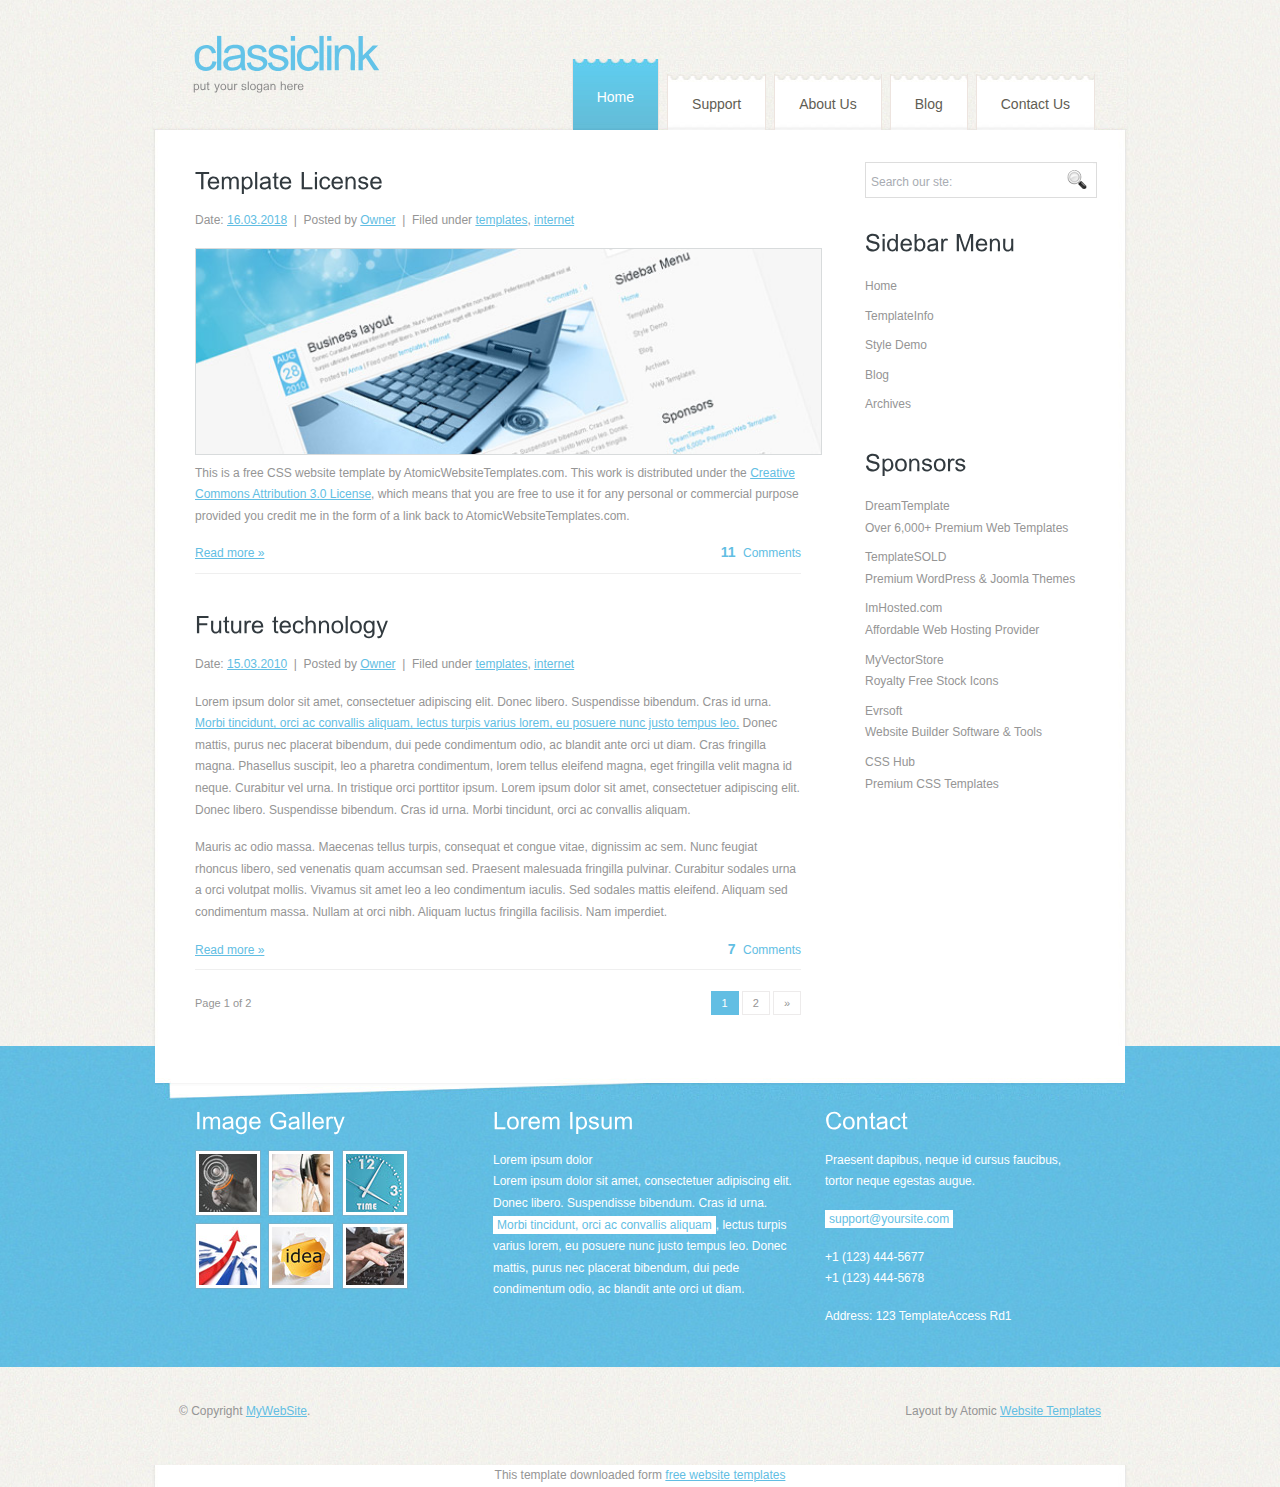
<file: Project1/index.html>
<!DOCTYPE html PUBLIC "-//W3C//DTD XHTML 1.0 Transitional//EN" "http://www.w3.org/TR/xhtml1/DTD/xhtml1-transitional.dtd">
<html xmlns="http://www.w3.org/1999/xhtml">
<head>
<title>classiclink</title>
<meta http-equiv="Content-Type" content="text/html; charset=UTF-8" />
<link href="style.css" rel="stylesheet" type="text/css" />
<script type="text/javascript" src="js/cufon-yui.js"></script>
<script type="text/javascript" src="js/arial.js"></script>
<script type="text/javascript" src="js/cuf_run.js"></script>
</head>
<body>
<div class="main">
  <div class="header">
    <div class="header_resize">
      <div class="logo">
        <h1><a href="index.html">classiclink</a> <small>put your slogan here</small></h1>
      </div>
      <div class="menu_nav">
        <ul>
          <li class="active"><a href="index.html">Home</a></li>
          <li><a href="support.html">Support</a></li>
          <li><a href="about.html">About Us</a></li>
          <li><a href="blog.html">Blog</a></li>
          <li><a href="contact.html">Contact Us</a></li>
        </ul>
      </div>
      <div class="clr"></div>
    </div>
  </div>
  <div class="content">
    <div class="content_resize">
      <div class="mainbar">
        <div class="article">
          <h2><span>Template</span> License</h2>
          <div class="clr"></div>
          <p><span class="date">Date: <a href="#">16.03.2018</a></span> &nbsp;|&nbsp; Posted by <a href="#">Owner</a> &nbsp;|&nbsp; Filed under <a href="#">templates</a>, <a href="#">internet</a></p>
          <img src="images/img1.jpg" width="625" height="205" alt="" />
          <p>This is a free CSS website template by AtomicWebsiteTemplates.com. This work is distributed under the <a href="http://creativecommons.org/licenses/by/3.0/">Creative Commons Attribution 3.0 License</a>, which means that you are free to use it for any personal or commercial purpose provided you credit me in the form of a link back to AtomicWebsiteTemplates.com.</p>
          <p class="spec"><a href="#" class="com"><span>11</span> Comments</a> <a href="#" class="rm">Read more &raquo;</a></p>
        </div>
        <div class="article">
          <h2><span>Future</span> technology</h2>
          <div class="clr"></div>
          <p><span class="date">Date: <a href="#">15.03.2010</a></span> &nbsp;|&nbsp; Posted by <a href="#">Owner</a> &nbsp;|&nbsp; Filed under <a href="#">templates</a>, <a href="#">internet</a></p>
          <p>Lorem ipsum dolor sit amet, consectetuer adipiscing elit. Donec libero. Suspendisse bibendum. Cras id urna. <a href="#">Morbi tincidunt, orci ac convallis aliquam, lectus turpis varius lorem, eu posuere nunc justo tempus leo.</a> Donec mattis, purus nec placerat bibendum, dui pede condimentum odio, ac blandit ante orci ut diam. Cras fringilla magna. Phasellus suscipit, leo a pharetra condimentum, lorem tellus eleifend magna, eget fringilla velit magna id neque. Curabitur vel urna. In tristique orci porttitor ipsum. Lorem ipsum dolor sit amet, consectetuer adipiscing elit. Donec libero. Suspendisse bibendum. Cras id urna. Morbi tincidunt, orci ac convallis aliquam.</p>
          <p>Mauris ac odio massa. Maecenas tellus turpis, consequat et congue vitae, dignissim ac sem. Nunc feugiat rhoncus libero, sed venenatis quam accumsan sed. Praesent malesuada fringilla pulvinar. Curabitur sodales urna a orci volutpat mollis. Vivamus sit amet leo a leo condimentum iaculis. Sed sodales mattis eleifend. Aliquam sed condimentum massa. Nullam at orci nibh. Aliquam luctus fringilla facilisis. Nam imperdiet.</p>
          <p class="spec"><a href="#" class="com"><span>7</span> Comments</a> <a href="#" class="rm">Read more &raquo;</a></p>
        </div>
        <p class="pages"><small>Page 1 of 2 &nbsp;&nbsp;&nbsp;</small> <span>1</span> <a href="#">2</a> <a href="#">&raquo;</a></p>
      </div>
      <div class="sidebar">
        <div class="searchform">
          <form id="formsearch" name="formsearch" method="post" action="#">
            <span>
            <input name="editbox_search" class="editbox_search" id="editbox_search" maxlength="80" value="Search our ste:" type="text" />
            </span>
            <input name="button_search" src="images/search_btn.gif" class="button_search" type="image" />
          </form>
        </div>
        <div class="gadget">
          <h2 class="star"><span>Sidebar</span> Menu</h2>
          <div class="clr"></div>
          <ul class="sb_menu">
            <li><a href="#">Home</a></li>
            <li><a href="#">TemplateInfo</a></li>
            <li><a href="#">Style Demo</a></li>
            <li><a href="#">Blog</a></li>
            <li><a href="#">Archives</a></li>
          </ul>
        </div>
        <div class="gadget">
          <h2 class="star"><span>Sponsors</span></h2>
          <div class="clr"></div>
          <ul class="ex_menu">
            <li><a href="http://www.dreamtemplate.com">DreamTemplate</a><br />
              Over 6,000+ Premium Web Templates</li>
            <li><a href="http://www.templatesold.com/">TemplateSOLD</a><br />
              Premium WordPress &amp; Joomla Themes</li>
            <li><a href="http://www.imhosted.com">ImHosted.com</a><br />
              Affordable Web Hosting Provider</li>
            <li><a href="http://www.myvectorstore.com">MyVectorStore</a><br />
              Royalty Free Stock Icons</li>
            <li><a href="http://www.evrsoft.com">Evrsoft</a><br />
              Website Builder Software &amp; Tools</li>
            <li><a href="http://www.csshub.com/">CSS Hub</a><br />
              Premium CSS Templates</li>
          </ul>
        </div>
      </div>
      <div class="clr"></div>
    </div>
  </div>
  <div class="fbg">
    <div class="fbg_resize">
      <div class="col c1">
        <h2><span>Image Gallery</span></h2>
        <a href="#"><img src="images/pix1.jpg" width="58" height="58" alt="" /></a> <a href="#"><img src="images/pix2.jpg" width="58" height="58" alt="" /></a> <a href="#"><img src="images/pix3.jpg" width="58" height="58" alt="" /></a> <a href="#"><img src="images/pix4.jpg" width="58" height="58" alt="" /></a> <a href="#"><img src="images/pix5.jpg" width="58" height="58" alt="" /></a> <a href="#"><img src="images/pix6.jpg" width="58" height="58" alt="" /></a> </div>
      <div class="col c2">
        <h2><span>Lorem Ipsum</span></h2>
        <p>Lorem ipsum dolor<br />
          Lorem ipsum dolor sit amet, consectetuer adipiscing elit. Donec libero. Suspendisse bibendum. Cras id urna. <a href="#">Morbi tincidunt, orci ac convallis aliquam</a>, lectus turpis varius lorem, eu posuere nunc justo tempus leo. Donec mattis, purus nec placerat bibendum, dui pede condimentum odio, ac blandit ante orci ut diam.</p>
      </div>
      <div class="col c3">
        <h2><span>Contact</span></h2>
        <p>Praesent dapibus, neque id cursus faucibus, tortor neque egestas augue.</p>
        <p><a href="#">support@yoursite.com</a></p>
        <p>+1 (123) 444-5677<br />
          +1 (123) 444-5678</p>
        <p>Address: 123 TemplateAccess Rd1</p>
      </div>
      <div class="clr"></div>
    </div>
  </div>
  <div class="footer">
    <div class="footer_resize">
      <p class="lf">&copy; Copyright <a href="#">MyWebSite</a>.</p>
      <p class="rf">Layout by Atomic <a href="http://www.atomicwebsitetemplates.com/">Website Templates</a></p>
      <div class="clr"></div>
    </div>
  </div>
</div>
<div align=center>This template  downloaded form <a href='http://all-free-download.com/free-website-templates/'>free website templates</a></div></body>
</html>
</file>
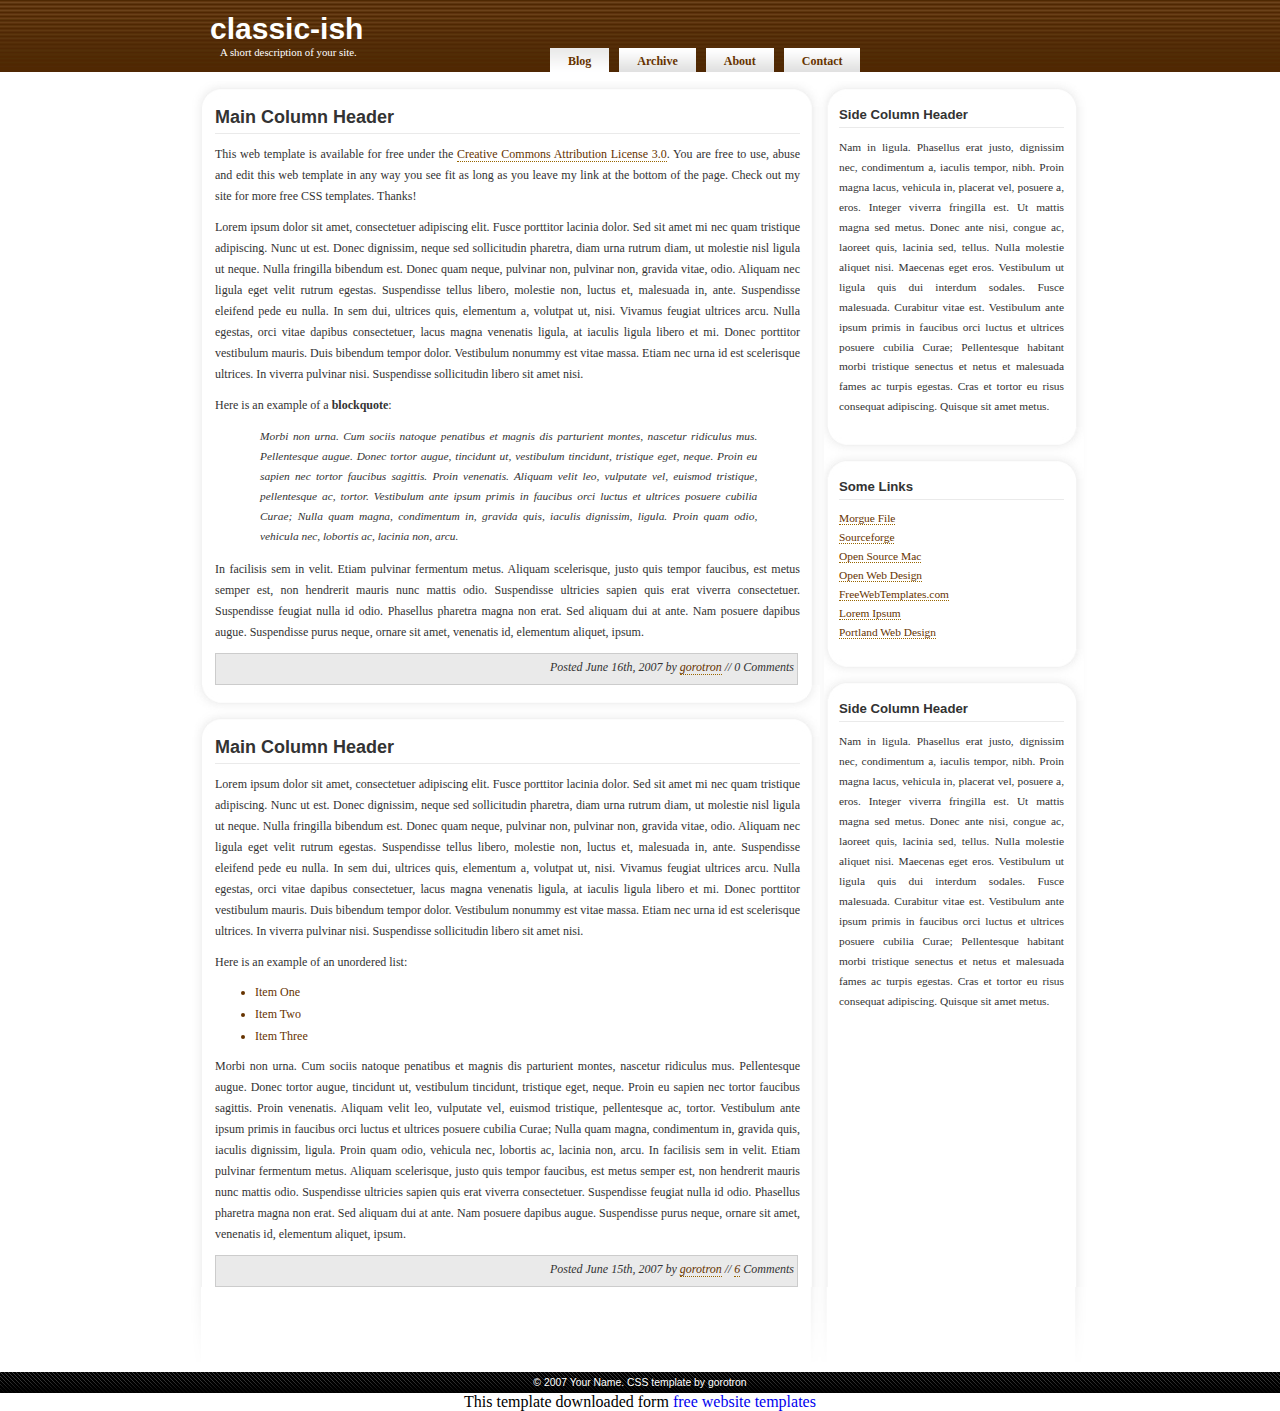
<file: Project3/index.html>
<!DOCTYPE html PUBLIC "-//W3C//DTD XHTML 1.0 Strict//EN" "http://www.w3.org/TR/xhtml1/DTD/xhtml1-strict.dtd">
<html xmlns="http://www.w3.org/1999/xhtml">
<head>
<title>Classic-ish</title>
<meta http-equiv="Content-Type" content="text/html;charset=utf-8"/>
<link rel="shortcut icon" href="favicon.gif" type="image/x-icon"/>
<link rel="stylesheet" type="text/css" href="style.css"/>
</head>
<body>
<div id="container">
  <div id="banner">
    <div id="title">
      <h1><a href="http://all-free-download.com/free-website-templates/">classic-ish</a></h1>
      <h2>A short description of your site.</h2>
    </div>
    <ul class="nav">
      <li><a href="http://all-free-download.com/free-website-templates/" id="currentPage">Blog</a></li>
      <li><a href="http://all-free-download.com/free-website-templates/">Archive</a></li>
      <li><a href="http://all-free-download.com/free-website-templates/">About</a></li>
      <li><a href="http://all-free-download.com/free-website-templates/">Contact</a></li>
    </ul>
  </div>
  <div id="mainContentTop"> </div>
  <div id="mainContent">
    <div class="left">
      <div class="article">
        <h1>Main Column Header</h1>
        <p>This web template is available for free under the <a target="_blank" href="http://creativecommons.org/licenses/by/3.0/">Creative Commons Attribution License 3.0</a>. You are free to use, abuse and edit this web template in any way you see fit as long as you leave my link at the bottom of the page. Check out my site for more free CSS templates. Thanks!</p>
        <p>Lorem ipsum dolor sit amet, consectetuer adipiscing elit. Fusce porttitor lacinia dolor. Sed sit amet mi nec quam tristique adipiscing. Nunc ut est. Donec dignissim, neque sed sollicitudin pharetra, diam urna rutrum diam, ut molestie nisl ligula ut neque. Nulla fringilla bibendum est. Donec quam neque, pulvinar non, pulvinar non, gravida vitae, odio. Aliquam nec ligula eget velit rutrum egestas. Suspendisse tellus libero, molestie non, luctus et, malesuada in, ante. Suspendisse eleifend pede eu nulla. In sem dui, ultrices quis, elementum a, volutpat ut, nisi. Vivamus feugiat ultrices arcu. Nulla egestas, orci vitae dapibus consectetuer, lacus magna venenatis ligula, at iaculis ligula libero et mi. Donec porttitor vestibulum mauris. Duis bibendum tempor dolor. Vestibulum nonummy est vitae massa. Etiam nec urna id est scelerisque ultrices. In viverra pulvinar nisi. Suspendisse sollicitudin libero sit amet nisi.</p>
        <p>Here is an example of a <b>blockquote</b>:</p>
        <blockquote>
          <p>Morbi non urna. Cum sociis natoque penatibus et magnis dis parturient montes, nascetur ridiculus mus. Pellentesque augue. Donec tortor augue, tincidunt ut, vestibulum tincidunt, tristique eget, neque. Proin eu sapien nec tortor faucibus sagittis. Proin venenatis. Aliquam velit leo, vulputate vel, euismod tristique, pellentesque ac, tortor. Vestibulum ante ipsum primis in faucibus orci luctus et ultrices posuere cubilia Curae; Nulla quam magna, condimentum in, gravida quis, iaculis dignissim, ligula. Proin quam odio, vehicula nec, lobortis ac, lacinia non, arcu.</p>
        </blockquote>
        <p>In facilisis sem in velit. Etiam pulvinar fermentum metus. Aliquam scelerisque, justo quis tempor faucibus, est metus semper est, non hendrerit mauris nunc mattis odio. Suspendisse ultricies sapien quis erat viverra consectetuer. Suspendisse feugiat nulla id odio. Phasellus pharetra magna non erat. Sed aliquam dui at ante. Nam posuere dapibus augue. Suspendisse purus neque, ornare sit amet, venenatis id, elementum aliquet, ipsum.</p>
        <div class="leftFooter">
          <p>Posted June 16th, 2007 by <a href="http://all-free-download.com/free-website-templates/">gorotron</a> // 0 Comments</p>
        </div>
      </div>
      <div class="lefthr"></div>
      <div class="article">
        <h1>Main Column Header</h1>
        <p>Lorem ipsum dolor sit amet, consectetuer adipiscing elit. Fusce porttitor lacinia dolor. Sed sit amet mi nec quam tristique adipiscing. Nunc ut est. Donec dignissim, neque sed sollicitudin pharetra, diam urna rutrum diam, ut molestie nisl ligula ut neque. Nulla fringilla bibendum est. Donec quam neque, pulvinar non, pulvinar non, gravida vitae, odio. Aliquam nec ligula eget velit rutrum egestas. Suspendisse tellus libero, molestie non, luctus et, malesuada in, ante. Suspendisse eleifend pede eu nulla. In sem dui, ultrices quis, elementum a, volutpat ut, nisi. Vivamus feugiat ultrices arcu. Nulla egestas, orci vitae dapibus consectetuer, lacus magna venenatis ligula, at iaculis ligula libero et mi. Donec porttitor vestibulum mauris. Duis bibendum tempor dolor. Vestibulum nonummy est vitae massa. Etiam nec urna id est scelerisque ultrices. In viverra pulvinar nisi. Suspendisse sollicitudin libero sit amet nisi.</p>
        <p>Here is an example of an unordered list:</p>
        <ul>
          <li>Item One</li>
          <li>Item Two</li>
          <li>Item Three</li>
        </ul>
        <p>Morbi non urna. Cum sociis natoque penatibus et magnis dis parturient montes, nascetur ridiculus mus. Pellentesque augue. Donec tortor augue, tincidunt ut, vestibulum tincidunt, tristique eget, neque. Proin eu sapien nec tortor faucibus sagittis. Proin venenatis. Aliquam velit leo, vulputate vel, euismod tristique, pellentesque ac, tortor. Vestibulum ante ipsum primis in faucibus orci luctus et ultrices posuere cubilia Curae; Nulla quam magna, condimentum in, gravida quis, iaculis dignissim, ligula. Proin quam odio, vehicula nec, lobortis ac, lacinia non, arcu. In facilisis sem in velit. Etiam pulvinar fermentum metus. Aliquam scelerisque, justo quis tempor faucibus, est metus semper est, non hendrerit mauris nunc mattis odio. Suspendisse ultricies sapien quis erat viverra consectetuer. Suspendisse feugiat nulla id odio. Phasellus pharetra magna non erat. Sed aliquam dui at ante. Nam posuere dapibus augue. Suspendisse purus neque, ornare sit amet, venenatis id, elementum aliquet, ipsum.</p>
        <div class="leftFooter">
          <p>Posted June 15th, 2007 by <a href="http://all-free-download.com/free-website-templates/">gorotron</a> // <a href="http://all-free-download.com/free-website-templates/">6</a> Comments</p>
        </div>
      </div>
    </div>
    <div class="right">
      <div class="rarticle">
        <h1>Side Column Header</h1>
        <p>Nam in ligula. Phasellus erat justo, dignissim nec, condimentum a, iaculis tempor, nibh. Proin magna lacus, vehicula in, placerat vel, posuere a, eros. Integer viverra fringilla est. Ut mattis magna sed metus. Donec ante nisi, congue ac, laoreet quis, lacinia sed, tellus. Nulla molestie aliquet nisi. Maecenas eget eros. Vestibulum ut ligula quis dui interdum sodales. Fusce malesuada. Curabitur vitae est. Vestibulum ante ipsum primis in faucibus orci luctus et ultrices posuere cubilia Curae; Pellentesque habitant morbi tristique senectus et netus et malesuada fames ac turpis egestas. Cras et tortor eu risus consequat adipiscing. Quisque sit amet metus.</p>
      </div>
      <div class="righthr"></div>
      <h1>Some Links</h1>
      <ul>
        <li><a href="http://all-free-download.com/free-website-templates/">Morgue File</a></li>
        <li><a href="http://all-free-download.com/free-website-templates/">Sourceforge</a></li>
        <li><a href="http://all-free-download.com/free-website-templates/">Open Source Mac</a></li>
        <li><a href="http://all-free-download.com/free-website-templates/">Open Web Design</a></li>
        <li><a href="http://all-free-download.com/free-website-templates/">FreeWebTemplates.com</a></li>
        <li><a href="http://all-free-download.com/free-website-templates/">Lorem Ipsum</a></li>
        <li><a href="http://all-free-download.com/free-website-templates/">Portland Web Design</a></li>
      </ul>
      <div class="righthr"></div>
      <div class="rarticle">
        <h1>Side Column Header</h1>
        <p>Nam in ligula. Phasellus erat justo, dignissim nec, condimentum a, iaculis tempor, nibh. Proin magna lacus, vehicula in, placerat vel, posuere a, eros. Integer viverra fringilla est. Ut mattis magna sed metus. Donec ante nisi, congue ac, laoreet quis, lacinia sed, tellus. Nulla molestie aliquet nisi. Maecenas eget eros. Vestibulum ut ligula quis dui interdum sodales. Fusce malesuada. Curabitur vitae est. Vestibulum ante ipsum primis in faucibus orci luctus et ultrices posuere cubilia Curae; Pellentesque habitant morbi tristique senectus et netus et malesuada fames ac turpis egestas. Cras et tortor eu risus consequat adipiscing. Quisque sit amet metus.</p>
      </div>
    </div>
  </div>
  <div id="clear"></div>
</div>
<div id="copyright">&copy; 2007 Your Name. CSS template by <a href="http://free-css-templates.gorotron.com">gorotron</a></div>
<div align=center>This template  downloaded form <a href='http://all-free-download.com/free-website-templates/'>free website templates</a></div></body>
</html>
</file>
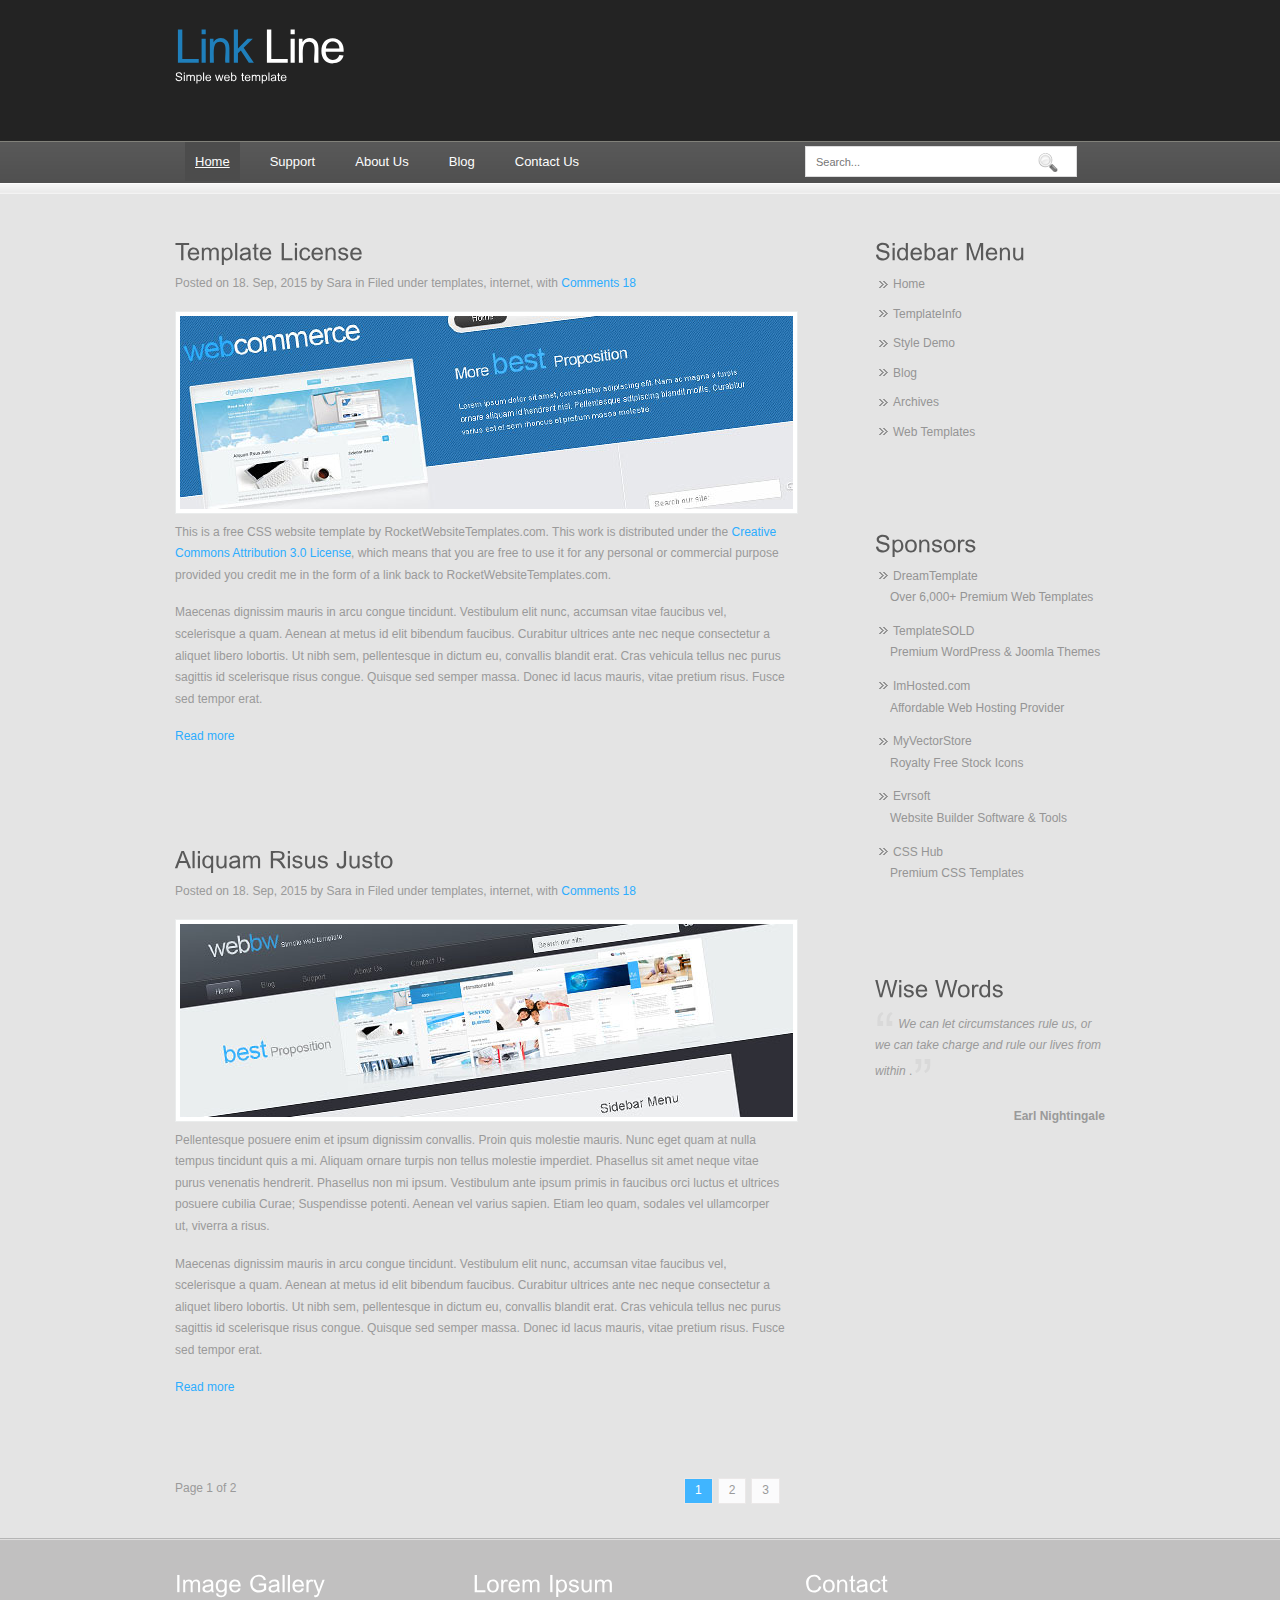
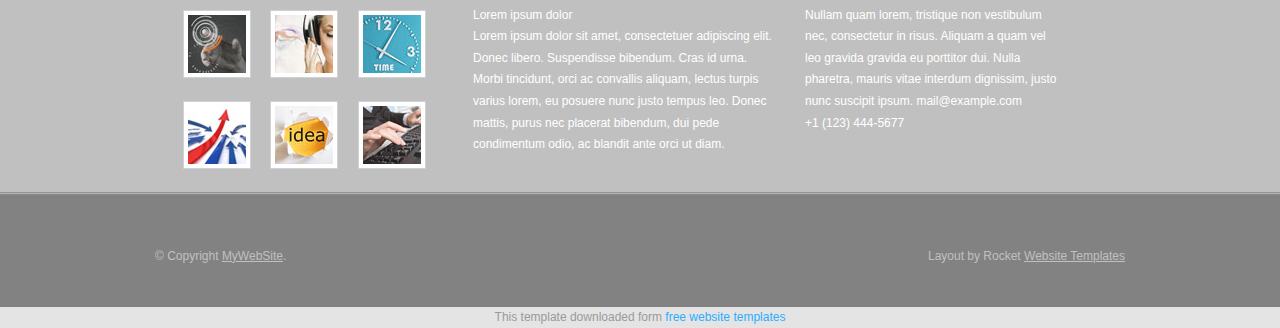
<file: Project4/index.html>
<!DOCTYPE html PUBLIC "-//W3C//DTD XHTML 1.0 Transitional//EN" "http://www.w3.org/TR/xhtml1/DTD/xhtml1-transitional.dtd">
<html xmlns="http://www.w3.org/1999/xhtml">
<head>
<title>Link Line</title>
<meta http-equiv="Content-Type" content="text/html; charset=UTF-8" />
<link href="style.css" rel="stylesheet" type="text/css" />
<script type="text/javascript" src="js/cufon-yui.js"></script>
<script type="text/javascript" src="js/arial.js"></script>
<script type="text/javascript" src="js/cuf_run.js"></script>
</head>
<body>
<div class="main">
  <div class="header">
    <div class="header_resize">
      <div class="logo">
        <h1><a href="#">Link <span>Line</span></a><small>Simple web template</small></h1>
      </div>
      <div class="clr"></div>
      <div class="menu_nav">
        <ul>
          <li class="active"><a href="index.html">Home</a></li>
          <li><a href="support.html">Support</a></li>
          <li><a href="about.html">About Us</a></li>
          <li><a href="blog.html">Blog</a></li>
          <li><a href="contact.html">Contact Us</a></li>
        </ul>
        <div class="search">
          <form id="form" name="form" method="post" action="#">
            <span>
            <input name="q" type="text" class="keywords" id="textfield" maxlength="50" value="Search..." />
            <input name="b" type="image" src="images/search.gif" class="button" />
            </span>
          </form>
        </div>
        <!--/search -->
      </div>
      <div class="clr"></div>
    </div>
  </div>
  <div class="clr"></div>
  <div class="content">
    <div class="content_resize">
      <div class="mainbar">
        <div class="article">
          <h2><span>Template License</span></h2>
          <div class="clr"></div>
          <p>Posted on 18. Sep, 2015 by Sara in Filed under templates, internet, with<a href="#"> Comments 18</a></p>
          <img src="images/img_1.jpg" width="613" height="193" alt="" />
          <div class="clr"></div>
          <p>This is a free CSS website template by RocketWebsiteTemplates.com. This work is distributed under the <a href="http://creativecommons.org/licenses/by/3.0/">Creative Commons Attribution 3.0 License</a>, which means that you are free to use it for any personal or commercial purpose provided you credit me in the form of a link back to RocketWebsiteTemplates.com.</p>
          <p>Maecenas dignissim mauris in arcu congue tincidunt. Vestibulum elit nunc, accumsan vitae faucibus vel, scelerisque a quam. Aenean at metus id elit bibendum faucibus. Curabitur ultrices ante nec neque consectetur a aliquet libero lobortis. Ut nibh sem, pellentesque in dictum eu, convallis blandit erat. Cras vehicula tellus nec purus sagittis id scelerisque risus congue. Quisque sed semper massa. Donec id lacus mauris, vitae pretium risus. Fusce sed tempor erat. </p>
          <p><a href="#">Read more </a></p>
        </div>
        <div class="article">
          <h2><span>Aliquam Risus</span> Justo</h2>
          <div class="clr"></div>
          <p>Posted on 18. Sep, 2015 by Sara in Filed under templates, internet, with <a href="#">Comments 18</a></p>
          <img src="images/img_2.jpg" width="613" height="193" alt="" />
          <div class="clr"></div>
          <p>Pellentesque posuere enim et ipsum dignissim convallis. Proin quis molestie mauris. Nunc eget quam at nulla tempus tincidunt quis a mi. Aliquam ornare turpis non tellus molestie imperdiet. Phasellus sit amet neque vitae purus venenatis hendrerit. Phasellus non mi ipsum. Vestibulum ante ipsum primis in faucibus orci luctus et ultrices posuere cubilia Curae; Suspendisse potenti. Aenean vel varius sapien. Etiam leo quam, sodales vel ullamcorper ut, viverra a risus.</p>
          <p>Maecenas dignissim mauris in arcu congue tincidunt. Vestibulum elit nunc, accumsan vitae faucibus vel, scelerisque a quam. Aenean at metus id elit bibendum faucibus. Curabitur ultrices ante nec neque consectetur a aliquet libero lobortis. Ut nibh sem, pellentesque in dictum eu, convallis blandit erat. Cras vehicula tellus nec purus sagittis id scelerisque risus congue. Quisque sed semper massa. Donec id lacus mauris, vitae pretium risus. Fusce sed tempor erat. </p>
          <p><a href="#">Read more </a></p>
        </div>
        <div class="article" style="padding:5px 20px 2px 20px; background:none; border:0;">
          <p>Page 1 of 2 <span class="butons"><a href="#">3</a><a href="#">2</a> <a href="#" class="active">1</a></span></p>
        </div>
      </div>
      <div class="sidebar">
        <div class="gadget">
          <h2>Sidebar Menu</h2>
          <div class="clr"></div>
          <ul class="sb_menu">
            <li><a href="#">Home</a></li>
            <li><a href="#">TemplateInfo</a></li>
            <li><a href="#">Style Demo</a></li>
            <li><a href="#">Blog</a></li>
            <li><a href="#">Archives</a></li>
            <li><a href="#">Web Templates</a></li>
          </ul>
        </div>
        <div class="gadget">
          <h2><span>Sponsors</span></h2>
          <div class="clr"></div>
          <ul class="ex_menu">
            <li><a href="http://www.dreamtemplate.com">DreamTemplate</a><br />
              Over 6,000+ Premium Web Templates</li>
            <li><a href="http://www.templatesold.com/">TemplateSOLD</a><br />
              Premium WordPress &amp; Joomla Themes</li>
            <li><a href="http://www.imhosted.com">ImHosted.com</a><br />
              Affordable Web Hosting Provider</li>
            <li><a href="http://www.myvectorstore.com">MyVectorStore</a><br />
              Royalty Free Stock Icons</li>
            <li><a href="http://www.evrsoft.com">Evrsoft</a><br />
              Website Builder Software &amp; Tools</li>
            <li><a href="http://www.csshub.com/">CSS Hub</a><br />
              Premium CSS Templates</li>
          </ul>
        </div>
        <div class="gadget">
          <h2>Wise Words</h2>
          <div class="clr"></div>
          <p> <img src="images/test_1.gif" alt="" width="20" height="18" /> <em>We can let circumstances rule us, or we can take charge and rule our lives from within </em>.<img src="images/test_2.gif" alt="" width="20" height="18" /></p>
          <p style="float:right;"><strong>Earl Nightingale</strong></p>
        </div>
      </div>
      <div class="clr"></div>
    </div>
  </div>
  <div class="fbg">
    <div class="fbg_resize">
      <div class="col c1">
        <h2><span>Image Gallery</span></h2>
        <a href="#"><img src="images/gallery_1.jpg" width="58" height="58" alt="" /></a> <a href="#"><img src="images/gallery_2.jpg" width="58" height="58" alt="" /></a> <a href="#"><img src="images/gallery_3.jpg" width="58" height="58" alt="" /></a> <a href="#"><img src="images/gallery_4.jpg" width="58" height="58" alt="" /></a> <a href="#"><img src="images/gallery_5.jpg" width="58" height="58" alt="" /></a> <a href="#"><img src="images/gallery_6.jpg" width="58" height="58" alt="" /></a> </div>
      <div class="col c2">
        <h2><span>Lorem Ipsum</span></h2>
        <p>Lorem ipsum dolor<br />
          Lorem ipsum dolor sit amet, consectetuer adipiscing elit. Donec libero. Suspendisse bibendum. Cras id urna. <a href="#">Morbi tincidunt, orci ac convallis aliquam</a>, lectus turpis varius lorem, eu posuere nunc justo tempus leo. Donec mattis, purus nec placerat bibendum, dui pede condimentum odio, ac blandit ante orci ut diam.</p>
      </div>
      <div class="col c3">
        <h2><span>Contact</span></h2>
        <p>Nullam quam lorem, tristique non vestibulum nec, consectetur in risus. Aliquam a quam vel leo gravida gravida eu porttitor dui. Nulla pharetra, mauris vitae interdum dignissim, justo nunc suscipit ipsum. <a href="#">mail@example.com</a><br />
          <a href="#">+1 (123) 444-5677</a></p>
      </div>
      <div class="clr"></div>
    </div>
    <div class="footer">
      <p class="lf">&copy; Copyright <a href="#">MyWebSite</a>.</p>
      <p class="rf">Layout by Rocket <a href="http://www.rocketwebsitetemplates.com/">Website Templates</a></p>
      <div class="clr"></div>
    </div>
  </div>
</div>
<div align=center>This template  downloaded form <a href='http://all-free-download.com/free-website-templates/'>free website templates</a></div></body>
</html>
</file>
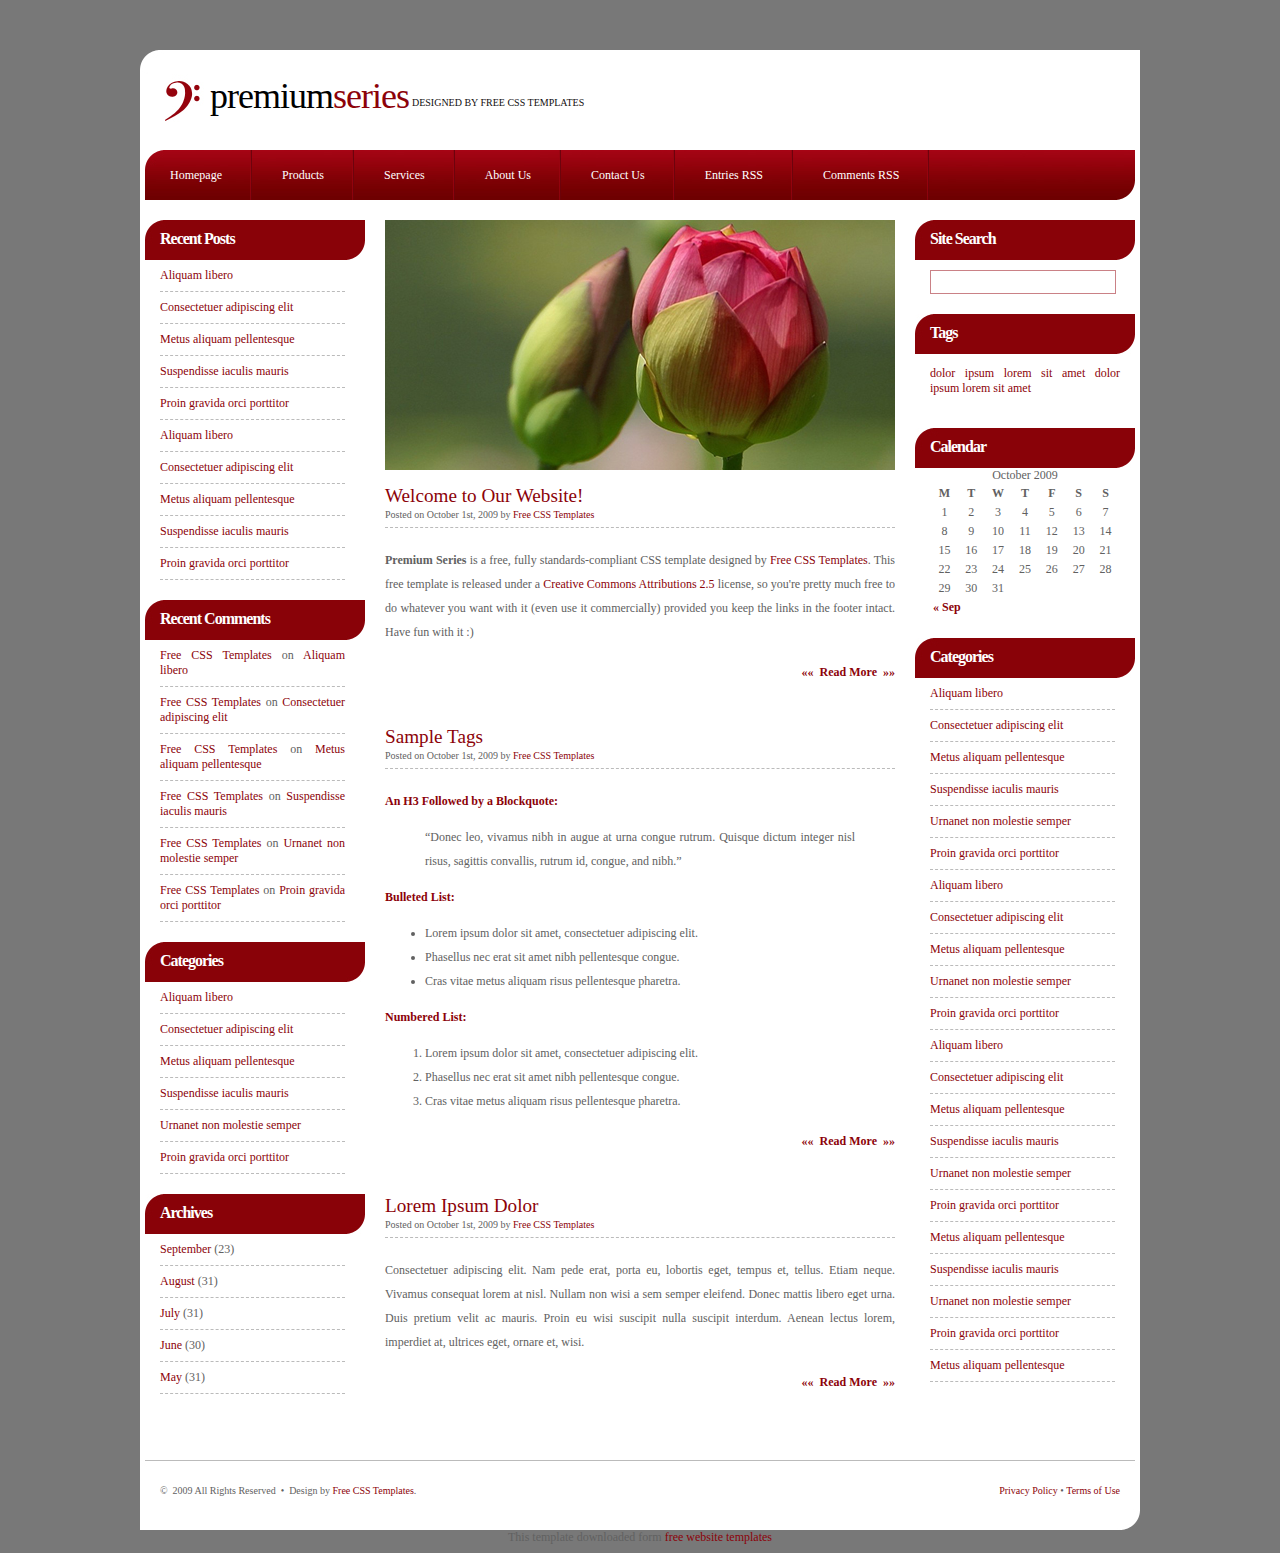
<file: Project5/index.html>
<!DOCTYPE html PUBLIC "-//W3C//DTD XHTML 1.0 Strict//EN" "http://www.w3.org/TR/xhtml1/DTD/xhtml1-strict.dtd">
<!--
Design by Free CSS Templates
http://www.freecsstemplates.org
Released for free under a Creative Commons Attribution 2.5 License

Name       : Premium Series
Description: A three-column, fixed-width blog design.
Version    : 1.0
Released   : 20090303

-->
<html xmlns="http://www.w3.org/1999/xhtml">
<head>
<meta http-equiv="content-type" content="text/html; charset=utf-8" />
<title>Premium Series by Free CSS Templates</title>
<meta name="keywords" content="" />
<meta name="Premium Series" content="" />
<link href="default.css" rel="stylesheet" type="text/css" media="screen" />
</head>
<body>
<!-- start header -->
<div id="header">
	<div id="logo">
		<h1><a href="#"><span>Premium</span>Series</a></h1>
		<p>Designed By Free CSS Templates</p>
	</div>
	<div id="menu">
		<ul id="main">
			<li class="current_page_item"><a href="#">Homepage</a></li>
			<li><a href="#">Products</a></li>
			<li><a href="#">Services</a></li>
			<li><a href="#">About Us</a></li>
			<li><a href="#">Contact Us</a></li>
		</ul>
		<ul id="feed">
			<li><a href="#">Entries RSS</a></li>
			<li><a href="#">Comments RSS</a></li>
		</ul>
	</div>
	
</div>
<!-- end header -->
<div id="wrapper">
	<!-- start page -->
	<div id="page">
		<div id="sidebar1" class="sidebar">
			<ul>
				<li>
					<h2>Recent Posts</h2>
					<ul>
						<li><a href="#">Aliquam libero</a></li>
						<li><a href="#">Consectetuer adipiscing elit</a></li>
						<li><a href="#">Metus aliquam pellentesque</a></li>
						<li><a href="#">Suspendisse iaculis mauris</a></li>
						<li><a href="#">Proin gravida orci porttitor</a></li>
						<li><a href="#">Aliquam libero</a></li>
						<li><a href="#">Consectetuer adipiscing elit</a></li>
						<li><a href="#">Metus aliquam pellentesque</a></li>
						<li><a href="#">Suspendisse iaculis mauris</a></li>
						<li><a href="#">Proin gravida orci porttitor</a></li>
					</ul>
				</li>
				<li>
					<h2>Recent Comments</h2>
					<ul>
						<li><a href="#">Free CSS Templates</a> on <a href="#">Aliquam libero</a></li>
						<li><a href="#">Free CSS Templates</a> on <a href="#">Consectetuer adipiscing elit</a></li>
						<li><a href="#">Free CSS Templates</a> on <a href="#">Metus aliquam pellentesque</a></li>
						<li><a href="#">Free CSS Templates</a> on <a href="#">Suspendisse iaculis mauris</a></li>
						<li><a href="#">Free CSS Templates</a> on <a href="#">Urnanet non molestie semper</a></li>
						<li><a href="#">Free CSS Templates</a> on <a href="#">Proin gravida orci porttitor</a></li>
					</ul>
				</li>
				<li>
					<h2>Categories</h2>
					<ul>
						<li><a href="#">Aliquam libero</a></li>
						<li><a href="#">Consectetuer adipiscing elit</a></li>
						<li><a href="#">Metus aliquam pellentesque</a></li>
						<li><a href="#">Suspendisse iaculis mauris</a></li>
						<li><a href="#">Urnanet non molestie semper</a></li>
						<li><a href="#">Proin gravida orci porttitor</a></li>
					</ul>
				</li>
				<li>
					<h2>Archives</h2>
					<ul>
						<li><a href="#">September</a> (23)</li>
						<li><a href="#">August</a> (31)</li>
						<li><a href="#">July</a> (31)</li>
						<li><a href="#">June</a> (30)</li>
						<li><a href="#">May</a> (31)</li>
					</ul>
				</li>
			</ul>
		</div>
		<!-- start content -->
		<div id="content">
			<div class="flower"><img src="images/img06.jpg" alt="" width="510" height="250" /></div>
			<div class="post">
				<h1 class="title"><a href="#">Welcome to Our Website!</a></h1>
				<p class="byline"><small>Posted on October 1st, 2009 by <a href="#">Free CSS Templates</a></small></p>
				<div class="entry">
					<p><strong>Premium Series</strong> is a free, fully standards-compliant CSS template designed by <a href="http://www.freecsstemplates.org/">Free CSS Templates</a>. This free template is released under a <a href="http://creativecommons.org/licenses/by/2.5/">Creative Commons Attributions 2.5</a> license, so you're pretty much free to do whatever you want with it  (even use it commercially) provided you keep the links in the footer intact. Have fun with it :)</p>
					<p class="links"><a href="#" class="more">&laquo;&laquo;&nbsp;&nbsp;Read More&nbsp;&nbsp;&raquo;&raquo;</a></p>
				</div>
			</div>
			<div class="post">
				<h2 class="title"><a href="#">Sample Tags</a></h2>
				<p class="byline"><small>Posted on October 1st, 2009 by <a href="#">Free CSS Templates</a></small></p>
				<div class="entry">
					<h3>An H3 Followed by a Blockquote:</h3>
					<blockquote>
						<p>&#8220;Donec leo, vivamus nibh in augue at urna congue rutrum. Quisque dictum integer nisl risus, sagittis convallis, rutrum id, congue, and nibh.&#8221;</p>
					</blockquote>
					<h3>Bulleted List:</h3>
					<ul>
						<li>Lorem ipsum dolor sit amet, consectetuer adipiscing elit.</li>
						<li>Phasellus nec erat sit amet nibh pellentesque congue.</li>
						<li>Cras vitae metus aliquam risus pellentesque pharetra.</li>
					</ul>
					<h3>Numbered List:</h3>
					<ol>
						<li>Lorem ipsum dolor sit amet, consectetuer adipiscing elit.</li>
						<li>Phasellus nec erat sit amet nibh pellentesque congue.</li>
						<li>Cras vitae metus aliquam risus pellentesque pharetra.</li>
					</ol>
					<p class="links"><a href="#" class="more">&laquo;&laquo;&nbsp;&nbsp;Read More&nbsp;&nbsp;&raquo;&raquo;</a></p>
				</div>
			</div>
			<div class="post">
				<h2 class="title"><a href="#">Lorem Ipsum Dolor </a></h2>
				<p class="byline"><small>Posted on October 1st, 2009 by <a href="#">Free CSS Templates</a></small></p>
				<div class="entry">
					<p>Consectetuer adipiscing elit. Nam pede erat, porta eu, lobortis eget, tempus et, tellus. Etiam neque. Vivamus consequat lorem at nisl. Nullam non wisi a sem semper eleifend. Donec mattis libero eget urna. Duis pretium velit ac mauris. Proin eu wisi suscipit nulla suscipit interdum. Aenean lectus lorem, imperdiet at, ultrices eget, ornare et, wisi. </p>
					<p class="links"><a href="#" class="more">&laquo;&laquo;&nbsp;&nbsp;Read More&nbsp;&nbsp;&raquo;&raquo;</a></p>
				</div>
			</div>
		</div>
		<!-- end content -->
		<!-- start sidebars -->
		<div id="sidebar2" class="sidebar">
			<ul>
				<li>
					<form id="searchform" method="get" action="#">
						<div>
							<h2>Site Search</h2>
							<input type="text" name="s" id="s" size="15" value="" />
						</div>
					</form>
				</li>
				<li>
					<h2>Tags</h2>
					<p class="tag"><a href="#">dolor</a> <a href="#">ipsum</a> <a href="#">lorem</a> <a href="#">sit amet</a> <a href="#">dolor</a> <a href="#">ipsum</a> <a href="#">lorem</a> <a href="#">sit amet</a></p></li>
				<li>
					<h2>Calendar</h2>
					<div id="calendar_wrap">
						<table summary="Calendar">
							<caption>
							October 2009
							</caption>
							<thead>
								<tr>
									<th abbr="Monday" scope="col" title="Monday">M</th>
									<th abbr="Tuesday" scope="col" title="Tuesday">T</th>
									<th abbr="Wednesday" scope="col" title="Wednesday">W</th>
									<th abbr="Thursday" scope="col" title="Thursday">T</th>
									<th abbr="Friday" scope="col" title="Friday">F</th>
									<th abbr="Saturday" scope="col" title="Saturday">S</th>
									<th abbr="Sunday" scope="col" title="Sunday">S</th>
								</tr>
							</thead>
							<tfoot>
								<tr>
									<td abbr="September" colspan="3" id="prev"><a href="#" title="View posts for September 2009">&laquo; Sep</a></td>
									<td class="pad">&nbsp;</td>
									<td colspan="3" id="next">&nbsp;</td>
								</tr>
							</tfoot>
							<tbody>
								<tr>
									<td>1</td>
									<td>2</td>
									<td>3</td>
									<td id="today">4</td>
									<td>5</td>
									<td>6</td>
									<td>7</td>
								</tr>
								<tr>
									<td>8</td>
									<td>9</td>
									<td>10</td>
									<td>11</td>
									<td>12</td>
									<td>13</td>
									<td>14</td>
								</tr>
								<tr>
									<td>15</td>
									<td>16</td>
									<td>17</td>
									<td>18</td>
									<td>19</td>
									<td>20</td>
									<td>21</td>
								</tr>
								<tr>
									<td>22</td>
									<td>23</td>
									<td>24</td>
									<td>25</td>
									<td>26</td>
									<td>27</td>
									<td>28</td>
								</tr>
								<tr>
									<td>29</td>
									<td>30</td>
									<td>31</td>
									<td class="pad" colspan="4">&nbsp;</td>
								</tr>
							</tbody>
						</table>
					</div>
				</li>
				<li>
					<h2>Categories</h2>
					<ul>
						<li><a href="#">Aliquam libero</a></li>
						<li><a href="#">Consectetuer adipiscing elit</a></li>
						<li><a href="#">Metus aliquam pellentesque</a></li>
						<li><a href="#">Suspendisse iaculis mauris</a></li>
						<li><a href="#">Urnanet non molestie semper</a></li>
						<li><a href="#">Proin gravida orci porttitor</a></li>
						<li><a href="#">Aliquam libero</a></li>
						<li><a href="#">Consectetuer adipiscing elit</a></li>
						<li><a href="#">Metus aliquam pellentesque</a></li>
						<li><a href="#">Urnanet non molestie semper</a></li>
						<li><a href="#">Proin gravida orci porttitor</a></li>
						<li><a href="#">Aliquam libero</a></li>
						<li><a href="#">Consectetuer adipiscing elit</a></li>
						<li><a href="#">Metus aliquam pellentesque</a></li>
						<li><a href="#">Suspendisse iaculis mauris</a></li>
						<li><a href="#">Urnanet non molestie semper</a></li>
						<li><a href="#">Proin gravida orci porttitor</a></li>
						<li><a href="#">Metus aliquam pellentesque</a></li>
						<li><a href="#">Suspendisse iaculis mauris</a></li>
						<li><a href="#">Urnanet non molestie semper</a></li>
						<li><a href="#">Proin gravida orci porttitor</a></li>
						<li><a href="#">Metus aliquam pellentesque</a></li>
					</ul>
				</li>
			</ul>
		</div>
		<!-- end sidebars -->
		<div style="clear: both;">&nbsp;</div>
	</div>
	<!-- end page -->
</div>
<div id="footer">
	<p class="copyright">&copy;&nbsp;&nbsp;2009 All Rights Reserved &nbsp;&bull;&nbsp; Design by <a href="http://www.freecsstemplates.org/">Free CSS Templates</a>.</p>
	<p class="link"><a href="#">Privacy Policy</a>&nbsp;&#8226;&nbsp;<a href="#">Terms of Use</a></p>
</div>
<div align=center>This template  downloaded form <a href='http://all-free-download.com/free-website-templates/'>free website templates</a></div></body>
</html>
</file>
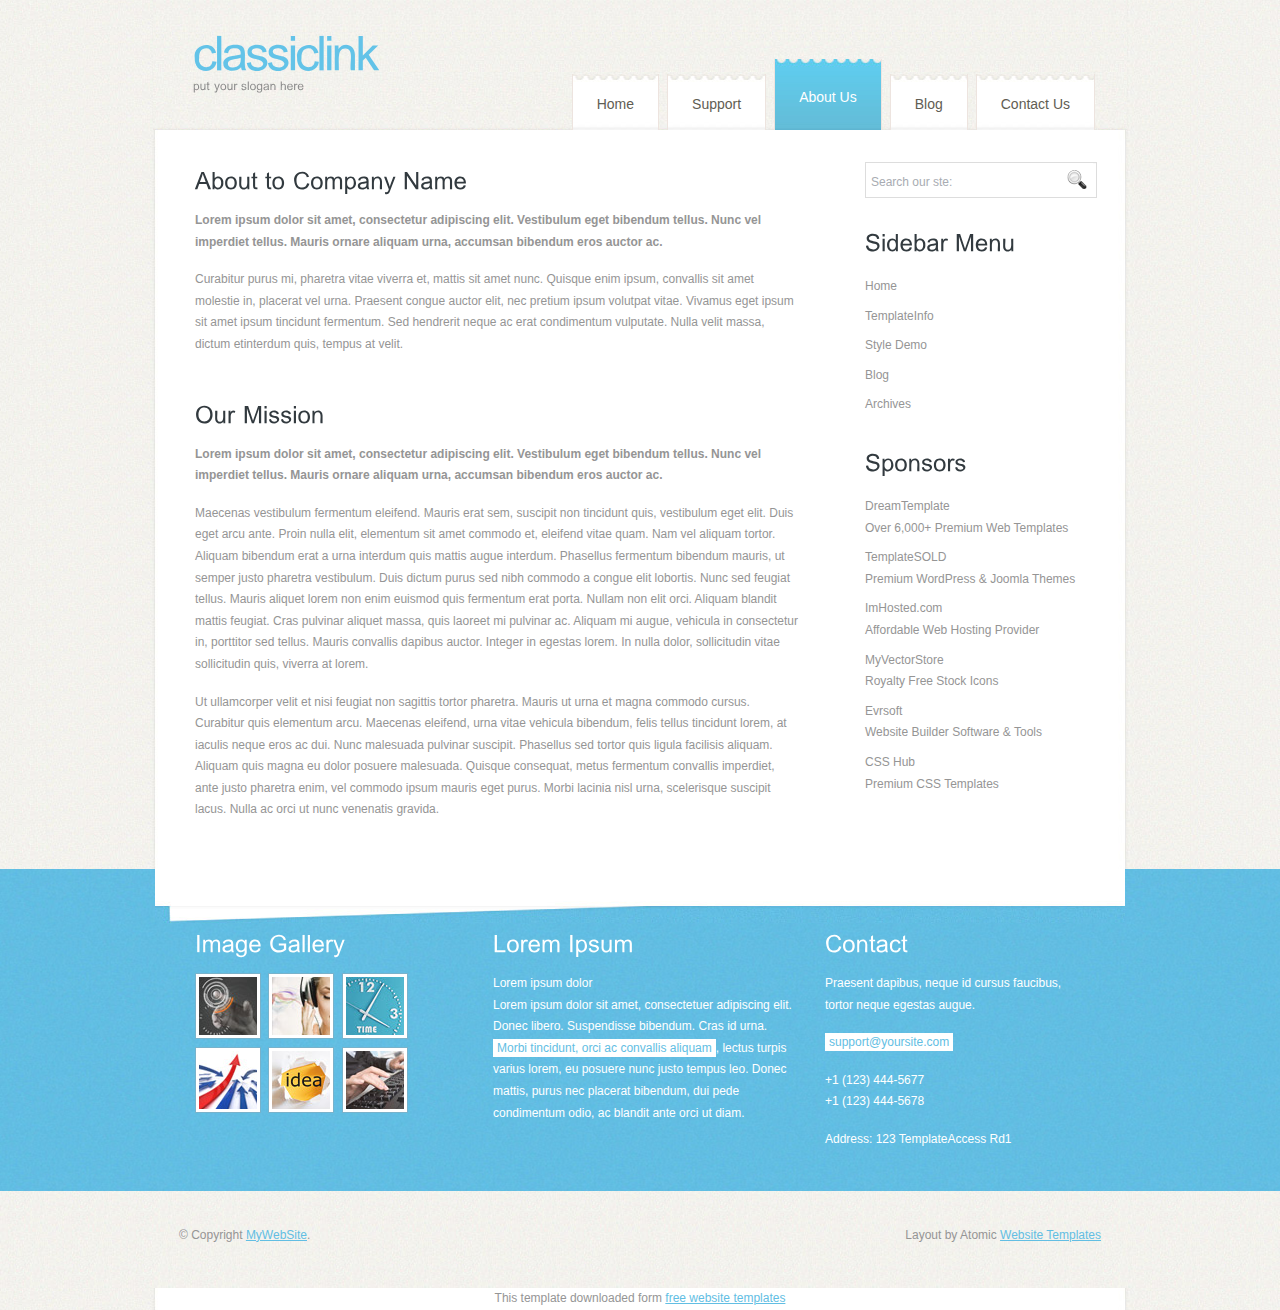
<file: Project1/about.html>
<!DOCTYPE html PUBLIC "-//W3C//DTD XHTML 1.0 Transitional//EN" "http://www.w3.org/TR/xhtml1/DTD/xhtml1-transitional.dtd">
<html xmlns="http://www.w3.org/1999/xhtml">
<head>
<title>classiclink | About</title>
<meta http-equiv="Content-Type" content="text/html; charset=UTF-8" />
<link href="style.css" rel="stylesheet" type="text/css" />
<script type="text/javascript" src="js/cufon-yui.js"></script>
<script type="text/javascript" src="js/arial.js"></script>
<script type="text/javascript" src="js/cuf_run.js"></script>
</head>
<body>
<div class="main">
  <div class="header">
    <div class="header_resize">
      <div class="logo">
        <h1><a href="index.html">classiclink</a> <small>put your slogan here</small></h1>
      </div>
      <div class="menu_nav">
        <ul>
          <li><a href="index.html">Home</a></li>
          <li><a href="support.html">Support</a></li>
          <li class="active"><a href="about.html">About Us</a></li>
          <li><a href="blog.html">Blog</a></li>
          <li><a href="contact.html">Contact Us</a></li>
        </ul>
      </div>
      <div class="clr"></div>
    </div>
  </div>
  <div class="content">
    <div class="content_resize">
      <div class="mainbar">
        <div class="article">
          <h2><span>About to</span> Company Name</h2>
          <div class="clr"></div>
          <p><strong>Lorem ipsum dolor sit amet, consectetur adipiscing elit. Vestibulum eget bibendum tellus. Nunc vel imperdiet tellus. Mauris ornare aliquam urna, accumsan bibendum eros auctor ac.</strong></p>
          <p>Curabitur purus mi, pharetra vitae viverra et, mattis sit amet nunc. Quisque enim ipsum, convallis sit amet molestie in, placerat vel urna. Praesent congue auctor elit, nec pretium ipsum volutpat vitae. Vivamus eget ipsum sit amet ipsum tincidunt fermentum. Sed hendrerit neque ac erat condimentum vulputate. Nulla velit massa, dictum etinterdum quis, tempus at velit.</p>
        </div>
        <div class="article">
          <h2><span>Our</span> Mission</h2>
          <div class="clr"></div>
          <p><strong>Lorem ipsum dolor sit amet, consectetur adipiscing elit. Vestibulum eget bibendum tellus. Nunc vel imperdiet tellus. Mauris ornare aliquam urna, accumsan bibendum eros auctor ac.</strong></p>
          <p>Maecenas vestibulum fermentum eleifend. Mauris erat sem, suscipit non tincidunt quis, vestibulum eget elit. Duis eget arcu ante. Proin nulla elit, elementum sit amet commodo et, eleifend vitae quam. Nam vel aliquam tortor. Aliquam bibendum erat a urna interdum quis mattis augue interdum. Phasellus fermentum bibendum mauris, ut semper justo pharetra vestibulum. Duis dictum purus sed nibh commodo a congue elit lobortis. Nunc sed feugiat tellus. Mauris aliquet lorem non enim euismod quis fermentum erat porta. Nullam non elit orci. Aliquam blandit mattis feugiat. Cras pulvinar aliquet massa, quis laoreet mi pulvinar ac. Aliquam mi augue, vehicula in consectetur in, porttitor sed tellus. Mauris convallis dapibus auctor. Integer in egestas lorem. In nulla dolor, sollicitudin vitae sollicitudin quis, viverra at lorem.</p>
          <p>Ut ullamcorper velit et nisi feugiat non sagittis tortor pharetra. Mauris ut urna et magna commodo cursus. Curabitur quis elementum arcu. Maecenas eleifend, urna vitae vehicula bibendum, felis tellus tincidunt lorem, at iaculis neque eros ac dui. Nunc malesuada pulvinar suscipit. Phasellus sed tortor quis ligula facilisis aliquam. Aliquam quis magna eu dolor posuere malesuada. Quisque consequat, metus fermentum convallis imperdiet, ante justo pharetra enim, vel commodo ipsum mauris eget purus. Morbi lacinia nisl urna, scelerisque suscipit lacus. Nulla ac orci ut nunc venenatis gravida.</p>
        </div>
      </div>
      <div class="sidebar">
        <div class="searchform">
          <form id="formsearch" name="formsearch" method="post" action="#">
            <span>
            <input name="editbox_search" class="editbox_search" id="editbox_search" maxlength="80" value="Search our ste:" type="text" />
            </span>
            <input name="button_search" src="images/search_btn.gif" class="button_search" type="image" />
          </form>
        </div>
        <div class="gadget">
          <h2 class="star"><span>Sidebar</span> Menu</h2>
          <div class="clr"></div>
          <ul class="sb_menu">
            <li><a href="#">Home</a></li>
            <li><a href="#">TemplateInfo</a></li>
            <li><a href="#">Style Demo</a></li>
            <li><a href="#">Blog</a></li>
            <li><a href="#">Archives</a></li>
          </ul>
        </div>
        <div class="gadget">
          <h2 class="star"><span>Sponsors</span></h2>
          <div class="clr"></div>
          <ul class="ex_menu">
            <li><a href="http://www.dreamtemplate.com">DreamTemplate</a><br />
              Over 6,000+ Premium Web Templates</li>
            <li><a href="http://www.templatesold.com/">TemplateSOLD</a><br />
              Premium WordPress &amp; Joomla Themes</li>
            <li><a href="http://www.imhosted.com">ImHosted.com</a><br />
              Affordable Web Hosting Provider</li>
            <li><a href="http://www.myvectorstore.com">MyVectorStore</a><br />
              Royalty Free Stock Icons</li>
            <li><a href="http://www.evrsoft.com">Evrsoft</a><br />
              Website Builder Software &amp; Tools</li>
            <li><a href="http://www.csshub.com/">CSS Hub</a><br />
              Premium CSS Templates</li>
          </ul>
        </div>
      </div>
      <div class="clr"></div>
    </div>
  </div>
  <div class="fbg">
    <div class="fbg_resize">
      <div class="col c1">
        <h2><span>Image Gallery</span></h2>
        <a href="#"><img src="images/pix1.jpg" width="58" height="58" alt="" /></a> <a href="#"><img src="images/pix2.jpg" width="58" height="58" alt="" /></a> <a href="#"><img src="images/pix3.jpg" width="58" height="58" alt="" /></a> <a href="#"><img src="images/pix4.jpg" width="58" height="58" alt="" /></a> <a href="#"><img src="images/pix5.jpg" width="58" height="58" alt="" /></a> <a href="#"><img src="images/pix6.jpg" width="58" height="58" alt="" /></a> </div>
      <div class="col c2">
        <h2><span>Lorem Ipsum</span></h2>
        <p>Lorem ipsum dolor<br />
          Lorem ipsum dolor sit amet, consectetuer adipiscing elit. Donec libero. Suspendisse bibendum. Cras id urna. <a href="#">Morbi tincidunt, orci ac convallis aliquam</a>, lectus turpis varius lorem, eu posuere nunc justo tempus leo. Donec mattis, purus nec placerat bibendum, dui pede condimentum odio, ac blandit ante orci ut diam.</p>
      </div>
      <div class="col c3">
        <h2><span>Contact</span></h2>
        <p>Praesent dapibus, neque id cursus faucibus, tortor neque egestas augue.</p>
        <p><a href="#">support@yoursite.com</a></p>
        <p>+1 (123) 444-5677<br />
          +1 (123) 444-5678</p>
        <p>Address: 123 TemplateAccess Rd1</p>
      </div>
      <div class="clr"></div>
    </div>
  </div>
  <div class="footer">
    <div class="footer_resize">
      <p class="lf">&copy; Copyright <a href="#">MyWebSite</a>.</p>
      <p class="rf">Layout by Atomic <a href="http://www.atomicwebsitetemplates.com/">Website Templates</a></p>
      <div class="clr"></div>
    </div>
  </div>
</div>
<div align=center>This template  downloaded form <a href='http://all-free-download.com/free-website-templates/'>free website templates</a></div></body>
</html>
</file>
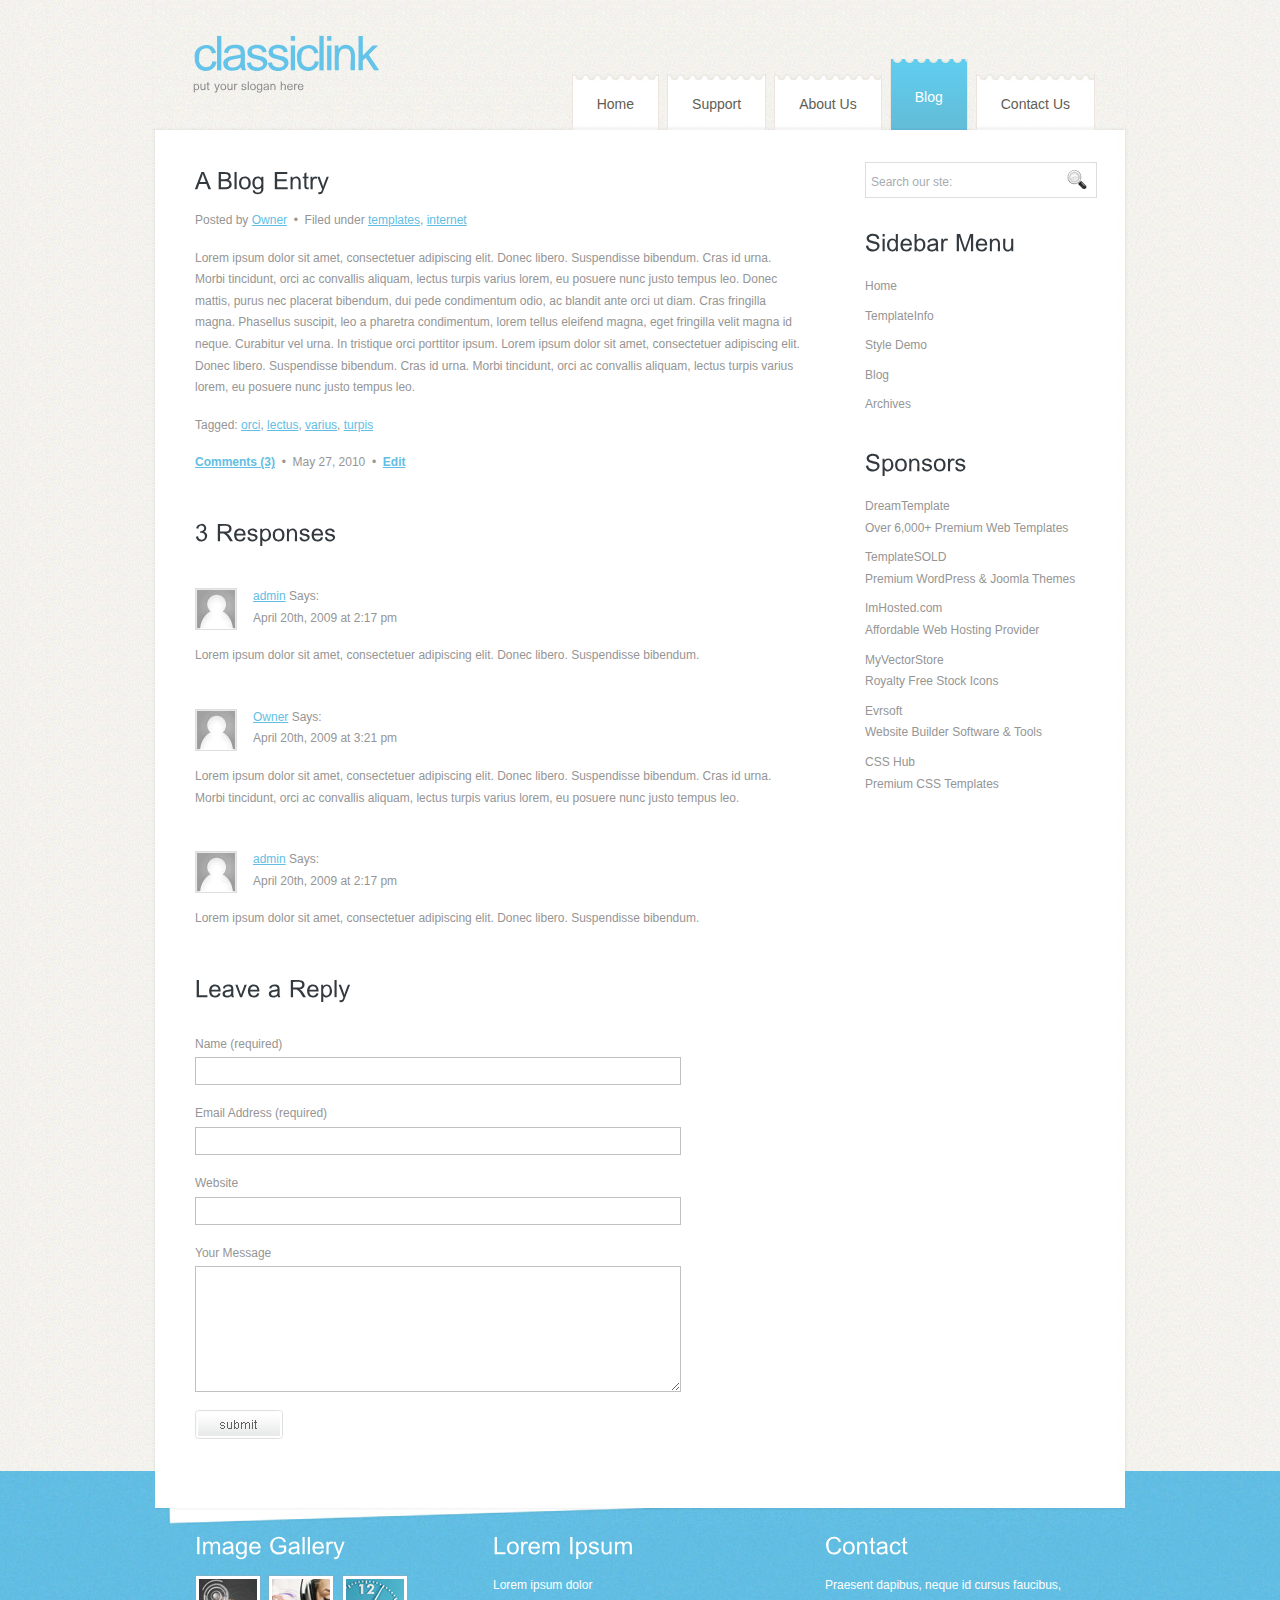
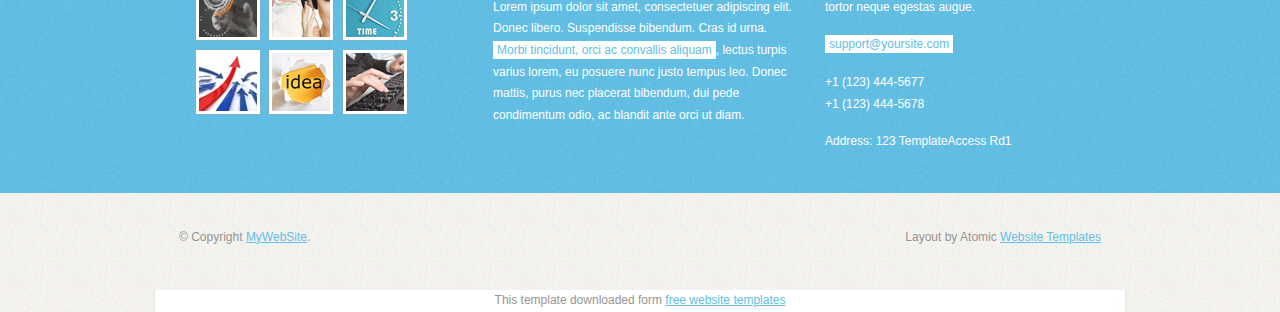
<file: Project1/blog.html>
<!DOCTYPE html PUBLIC "-//W3C//DTD XHTML 1.0 Transitional//EN" "http://www.w3.org/TR/xhtml1/DTD/xhtml1-transitional.dtd">
<html xmlns="http://www.w3.org/1999/xhtml">
<head>
<title>classiclink | Blog</title>
<meta http-equiv="Content-Type" content="text/html; charset=UTF-8" />
<link href="style.css" rel="stylesheet" type="text/css" />
<script type="text/javascript" src="js/cufon-yui.js"></script>
<script type="text/javascript" src="js/arial.js"></script>
<script type="text/javascript" src="js/cuf_run.js"></script>
</head>
<body>
<div class="main">
  <div class="header">
    <div class="header_resize">
      <div class="logo">
        <h1><a href="index.html">classiclink</a> <small>put your slogan here</small></h1>
      </div>
      <div class="menu_nav">
        <ul>
          <li><a href="index.html">Home</a></li>
          <li><a href="support.html">Support</a></li>
          <li><a href="about.html">About Us</a></li>
          <li class="active"><a href="blog.html">Blog</a></li>
          <li><a href="contact.html">Contact Us</a></li>
        </ul>
      </div>
      <div class="clr"></div>
    </div>
  </div>
  <div class="content">
    <div class="content_resize">
      <div class="mainbar">
        <div class="article">
          <h2><span>A Blog</span> Entry</h2>
          <div class="clr"></div>
          <p>Posted by <a href="#">Owner</a> <span>&nbsp;&bull;&nbsp;</span> Filed under <a href="#">templates</a>, <a href="#">internet</a></p>
          <p>Lorem ipsum dolor sit amet, consectetuer adipiscing elit. Donec libero. Suspendisse bibendum. Cras id urna. Morbi tincidunt, orci ac convallis aliquam, lectus turpis varius lorem, eu posuere nunc justo tempus leo. Donec mattis, purus nec placerat bibendum, dui pede condimentum odio, ac blandit ante orci ut diam. Cras fringilla magna. Phasellus suscipit, leo a pharetra condimentum, lorem tellus eleifend magna, eget fringilla velit magna id neque. Curabitur vel urna. In tristique orci porttitor ipsum. Lorem ipsum dolor sit amet, consectetuer adipiscing elit. Donec libero. Suspendisse bibendum. Cras id urna. Morbi tincidunt, orci ac convallis aliquam, lectus turpis varius lorem, eu posuere nunc justo tempus leo. </p>
          <p>Tagged: <a href="#">orci</a>, <a href="#">lectus</a>, <a href="#">varius</a>, <a href="#">turpis</a></p>
          <p><a href="#"><strong>Comments (3)</strong></a> <span>&nbsp;&bull;&nbsp;</span> May 27, 2010 <span>&nbsp;&bull;&nbsp;</span> <a href="#"><strong>Edit</strong></a></p>
        </div>
        <div class="article">
          <h2><span>3</span> Responses</h2>
          <div class="clr"></div>
          <div class="comment"> <a href="#"><img src="images/userpic.gif" width="40" height="40" alt="" class="userpic" /></a>
            <p><a href="#">admin</a> Says:<br />
              April 20th, 2009 at 2:17 pm</p>
            <p>Lorem ipsum dolor sit amet, consectetuer adipiscing elit. Donec libero. Suspendisse bibendum.</p>
          </div>
          <div class="comment"> <a href="#"><img src="images/userpic.gif" width="40" height="40" alt="" class="userpic" /></a>
            <p><a href="#">Owner</a> Says:<br />
              April 20th, 2009 at 3:21 pm</p>
            <p>Lorem ipsum dolor sit amet, consectetuer adipiscing elit. Donec libero. Suspendisse bibendum. Cras id urna. Morbi tincidunt, orci ac convallis aliquam, lectus turpis varius lorem, eu posuere nunc justo tempus leo.</p>
          </div>
          <div class="comment"> <a href="#"><img src="images/userpic.gif" width="40" height="40" alt="" class="userpic" /></a>
            <p><a href="#">admin</a> Says:<br />
              April 20th, 2009 at 2:17 pm</p>
            <p>Lorem ipsum dolor sit amet, consectetuer adipiscing elit. Donec libero. Suspendisse bibendum.</p>
          </div>
        </div>
        <div class="article">
          <h2><span>Leave a</span> Reply</h2>
          <div class="clr"></div>
          <form action="#" method="post" id="leavereply">
            <ol>
              <li>
                <label for="name">Name (required)</label>
                <input id="name" name="name" class="text" />
              </li>
              <li>
                <label for="email">Email Address (required)</label>
                <input id="email" name="email" class="text" />
              </li>
              <li>
                <label for="website">Website</label>
                <input id="website" name="website" class="text" />
              </li>
              <li>
                <label for="message">Your Message</label>
                <textarea id="message" name="message" rows="8" cols="50"></textarea>
              </li>
              <li>
                <input type="image" name="imageField" id="imageField" src="images/submit.gif" class="send" />
                <div class="clr"></div>
              </li>
            </ol>
          </form>
        </div>
      </div>
      <div class="sidebar">
        <div class="searchform">
          <form id="formsearch" name="formsearch" method="post" action="#">
            <span>
            <input name="editbox_search" class="editbox_search" id="editbox_search" maxlength="80" value="Search our ste:" type="text" />
            </span>
            <input name="button_search" src="images/search_btn.gif" class="button_search" type="image" />
          </form>
        </div>
        <div class="gadget">
          <h2 class="star"><span>Sidebar</span> Menu</h2>
          <div class="clr"></div>
          <ul class="sb_menu">
            <li><a href="#">Home</a></li>
            <li><a href="#">TemplateInfo</a></li>
            <li><a href="#">Style Demo</a></li>
            <li><a href="#">Blog</a></li>
            <li><a href="#">Archives</a></li>
          </ul>
        </div>
        <div class="gadget">
          <h2 class="star"><span>Sponsors</span></h2>
          <div class="clr"></div>
          <ul class="ex_menu">
            <li><a href="http://www.dreamtemplate.com">DreamTemplate</a><br />
              Over 6,000+ Premium Web Templates</li>
            <li><a href="http://www.templatesold.com/">TemplateSOLD</a><br />
              Premium WordPress &amp; Joomla Themes</li>
            <li><a href="http://www.imhosted.com">ImHosted.com</a><br />
              Affordable Web Hosting Provider</li>
            <li><a href="http://www.myvectorstore.com">MyVectorStore</a><br />
              Royalty Free Stock Icons</li>
            <li><a href="http://www.evrsoft.com">Evrsoft</a><br />
              Website Builder Software &amp; Tools</li>
            <li><a href="http://www.csshub.com/">CSS Hub</a><br />
              Premium CSS Templates</li>
          </ul>
        </div>
      </div>
      <div class="clr"></div>
    </div>
  </div>
  <div class="fbg">
    <div class="fbg_resize">
      <div class="col c1">
        <h2><span>Image Gallery</span></h2>
        <a href="#"><img src="images/pix1.jpg" width="58" height="58" alt="" /></a> <a href="#"><img src="images/pix2.jpg" width="58" height="58" alt="" /></a> <a href="#"><img src="images/pix3.jpg" width="58" height="58" alt="" /></a> <a href="#"><img src="images/pix4.jpg" width="58" height="58" alt="" /></a> <a href="#"><img src="images/pix5.jpg" width="58" height="58" alt="" /></a> <a href="#"><img src="images/pix6.jpg" width="58" height="58" alt="" /></a> </div>
      <div class="col c2">
        <h2><span>Lorem Ipsum</span></h2>
        <p>Lorem ipsum dolor<br />
          Lorem ipsum dolor sit amet, consectetuer adipiscing elit. Donec libero. Suspendisse bibendum. Cras id urna. <a href="#">Morbi tincidunt, orci ac convallis aliquam</a>, lectus turpis varius lorem, eu posuere nunc justo tempus leo. Donec mattis, purus nec placerat bibendum, dui pede condimentum odio, ac blandit ante orci ut diam.</p>
      </div>
      <div class="col c3">
        <h2><span>Contact</span></h2>
        <p>Praesent dapibus, neque id cursus faucibus, tortor neque egestas augue.</p>
        <p><a href="#">support@yoursite.com</a></p>
        <p>+1 (123) 444-5677<br />
          +1 (123) 444-5678</p>
        <p>Address: 123 TemplateAccess Rd1</p>
      </div>
      <div class="clr"></div>
    </div>
  </div>
  <div class="footer">
    <div class="footer_resize">
      <p class="lf">&copy; Copyright <a href="#">MyWebSite</a>.</p>
      <p class="rf">Layout by Atomic <a href="http://www.atomicwebsitetemplates.com/">Website Templates</a></p>
      <div class="clr"></div>
    </div>
  </div>
</div>
<div align=center>This template  downloaded form <a href='http://all-free-download.com/free-website-templates/'>free website templates</a></div></body>
</html>
</file>
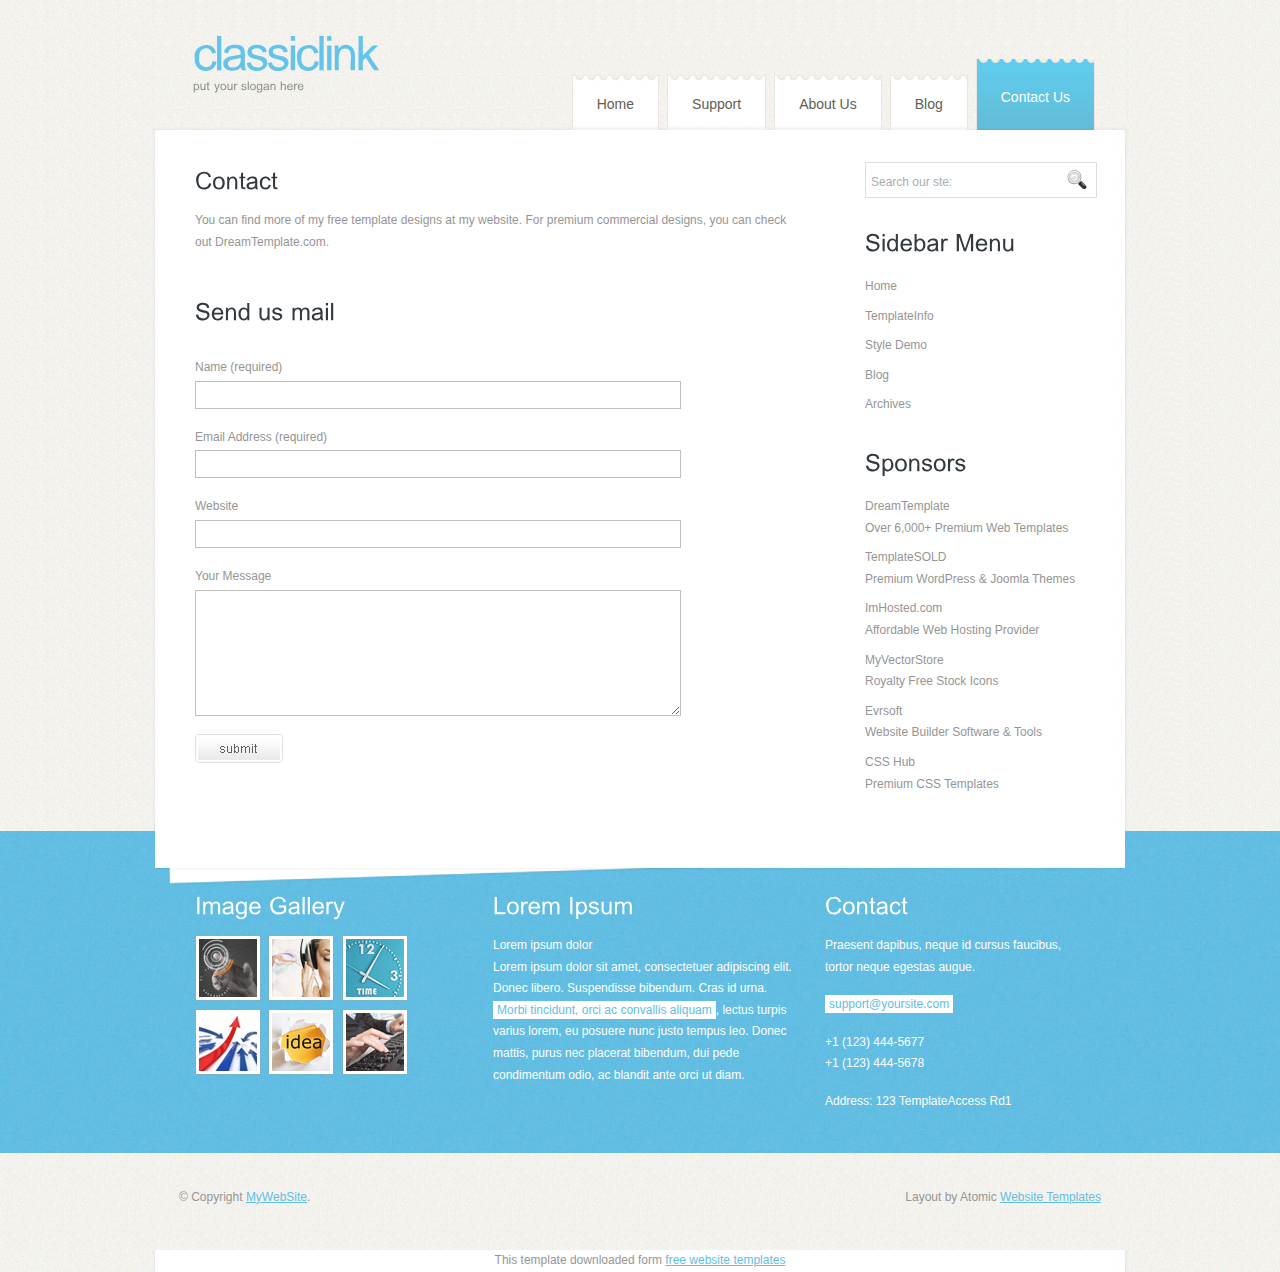
<file: Project1/contact.html>
<!DOCTYPE html PUBLIC "-//W3C//DTD XHTML 1.0 Transitional//EN" "http://www.w3.org/TR/xhtml1/DTD/xhtml1-transitional.dtd">
<html xmlns="http://www.w3.org/1999/xhtml">
<head>
<title>classiclink | Contact</title>
<meta http-equiv="Content-Type" content="text/html; charset=UTF-8" />
<link href="style.css" rel="stylesheet" type="text/css" />
<script type="text/javascript" src="js/cufon-yui.js"></script>
<script type="text/javascript" src="js/arial.js"></script>
<script type="text/javascript" src="js/cuf_run.js"></script>
</head>
<body>
<div class="main">
  <div class="header">
    <div class="header_resize">
      <div class="logo">
        <h1><a href="index.html">classiclink</a> <small>put your slogan here</small></h1>
      </div>
      <div class="menu_nav">
        <ul>
          <li><a href="index.html">Home</a></li>
          <li><a href="support.html">Support</a></li>
          <li><a href="about.html">About Us</a></li>
          <li><a href="blog.html">Blog</a></li>
          <li class="active"><a href="contact.html">Contact Us</a></li>
        </ul>
      </div>
      <div class="clr"></div>
    </div>
  </div>
  <div class="content">
    <div class="content_resize">
      <div class="mainbar">
        <div class="article">
          <h2><span>Contact</span></h2>
          <div class="clr"></div>
          <p>You can find more of my free template designs at my website. For premium commercial designs, you can check out DreamTemplate.com.</p>
        </div>
        <div class="article">
          <h2><span>Send us</span> mail</h2>
          <div class="clr"></div>
          <form action="#" method="post" id="sendemail">
            <ol>
              <li>
                <label for="name">Name (required)</label>
                <input id="name" name="name" class="text" />
              </li>
              <li>
                <label for="email">Email Address (required)</label>
                <input id="email" name="email" class="text" />
              </li>
              <li>
                <label for="website">Website</label>
                <input id="website" name="website" class="text" />
              </li>
              <li>
                <label for="message">Your Message</label>
                <textarea id="message" name="message" rows="8" cols="50"></textarea>
              </li>
              <li>
                <input type="image" name="imageField" id="imageField" src="images/submit.gif" class="send" />
                <div class="clr"></div>
              </li>
            </ol>
          </form>
        </div>
      </div>
      <div class="sidebar">
        <div class="searchform">
          <form id="formsearch" name="formsearch" method="post" action="#">
            <span>
            <input name="editbox_search" class="editbox_search" id="editbox_search" maxlength="80" value="Search our ste:" type="text" />
            </span>
            <input name="button_search" src="images/search_btn.gif" class="button_search" type="image" />
          </form>
        </div>
        <div class="gadget">
          <h2 class="star"><span>Sidebar</span> Menu</h2>
          <div class="clr"></div>
          <ul class="sb_menu">
            <li><a href="#">Home</a></li>
            <li><a href="#">TemplateInfo</a></li>
            <li><a href="#">Style Demo</a></li>
            <li><a href="#">Blog</a></li>
            <li><a href="#">Archives</a></li>
          </ul>
        </div>
        <div class="gadget">
          <h2 class="star"><span>Sponsors</span></h2>
          <div class="clr"></div>
          <ul class="ex_menu">
            <li><a href="http://www.dreamtemplate.com">DreamTemplate</a><br />
              Over 6,000+ Premium Web Templates</li>
            <li><a href="http://www.templatesold.com/">TemplateSOLD</a><br />
              Premium WordPress &amp; Joomla Themes</li>
            <li><a href="http://www.imhosted.com">ImHosted.com</a><br />
              Affordable Web Hosting Provider</li>
            <li><a href="http://www.myvectorstore.com">MyVectorStore</a><br />
              Royalty Free Stock Icons</li>
            <li><a href="http://www.evrsoft.com">Evrsoft</a><br />
              Website Builder Software &amp; Tools</li>
            <li><a href="http://www.csshub.com/">CSS Hub</a><br />
              Premium CSS Templates</li>
          </ul>
        </div>
      </div>
      <div class="clr"></div>
    </div>
  </div>
  <div class="fbg">
    <div class="fbg_resize">
      <div class="col c1">
        <h2><span>Image Gallery</span></h2>
        <a href="#"><img src="images/pix1.jpg" width="58" height="58" alt="" /></a> <a href="#"><img src="images/pix2.jpg" width="58" height="58" alt="" /></a> <a href="#"><img src="images/pix3.jpg" width="58" height="58" alt="" /></a> <a href="#"><img src="images/pix4.jpg" width="58" height="58" alt="" /></a> <a href="#"><img src="images/pix5.jpg" width="58" height="58" alt="" /></a> <a href="#"><img src="images/pix6.jpg" width="58" height="58" alt="" /></a> </div>
      <div class="col c2">
        <h2><span>Lorem Ipsum</span></h2>
        <p>Lorem ipsum dolor<br />
          Lorem ipsum dolor sit amet, consectetuer adipiscing elit. Donec libero. Suspendisse bibendum. Cras id urna. <a href="#">Morbi tincidunt, orci ac convallis aliquam</a>, lectus turpis varius lorem, eu posuere nunc justo tempus leo. Donec mattis, purus nec placerat bibendum, dui pede condimentum odio, ac blandit ante orci ut diam.</p>
      </div>
      <div class="col c3">
        <h2><span>Contact</span></h2>
        <p>Praesent dapibus, neque id cursus faucibus, tortor neque egestas augue.</p>
        <p><a href="#">support@yoursite.com</a></p>
        <p>+1 (123) 444-5677<br />
          +1 (123) 444-5678</p>
        <p>Address: 123 TemplateAccess Rd1</p>
      </div>
      <div class="clr"></div>
    </div>
  </div>
  <div class="footer">
    <div class="footer_resize">
      <p class="lf">&copy; Copyright <a href="#">MyWebSite</a>.</p>
      <p class="rf">Layout by Atomic <a href="http://www.atomicwebsitetemplates.com/">Website Templates</a></p>
      <div class="clr"></div>
    </div>
  </div>
</div>
<div align=center>This template  downloaded form <a href='http://all-free-download.com/free-website-templates/'>free website templates</a></div></body>
</html>
</file>
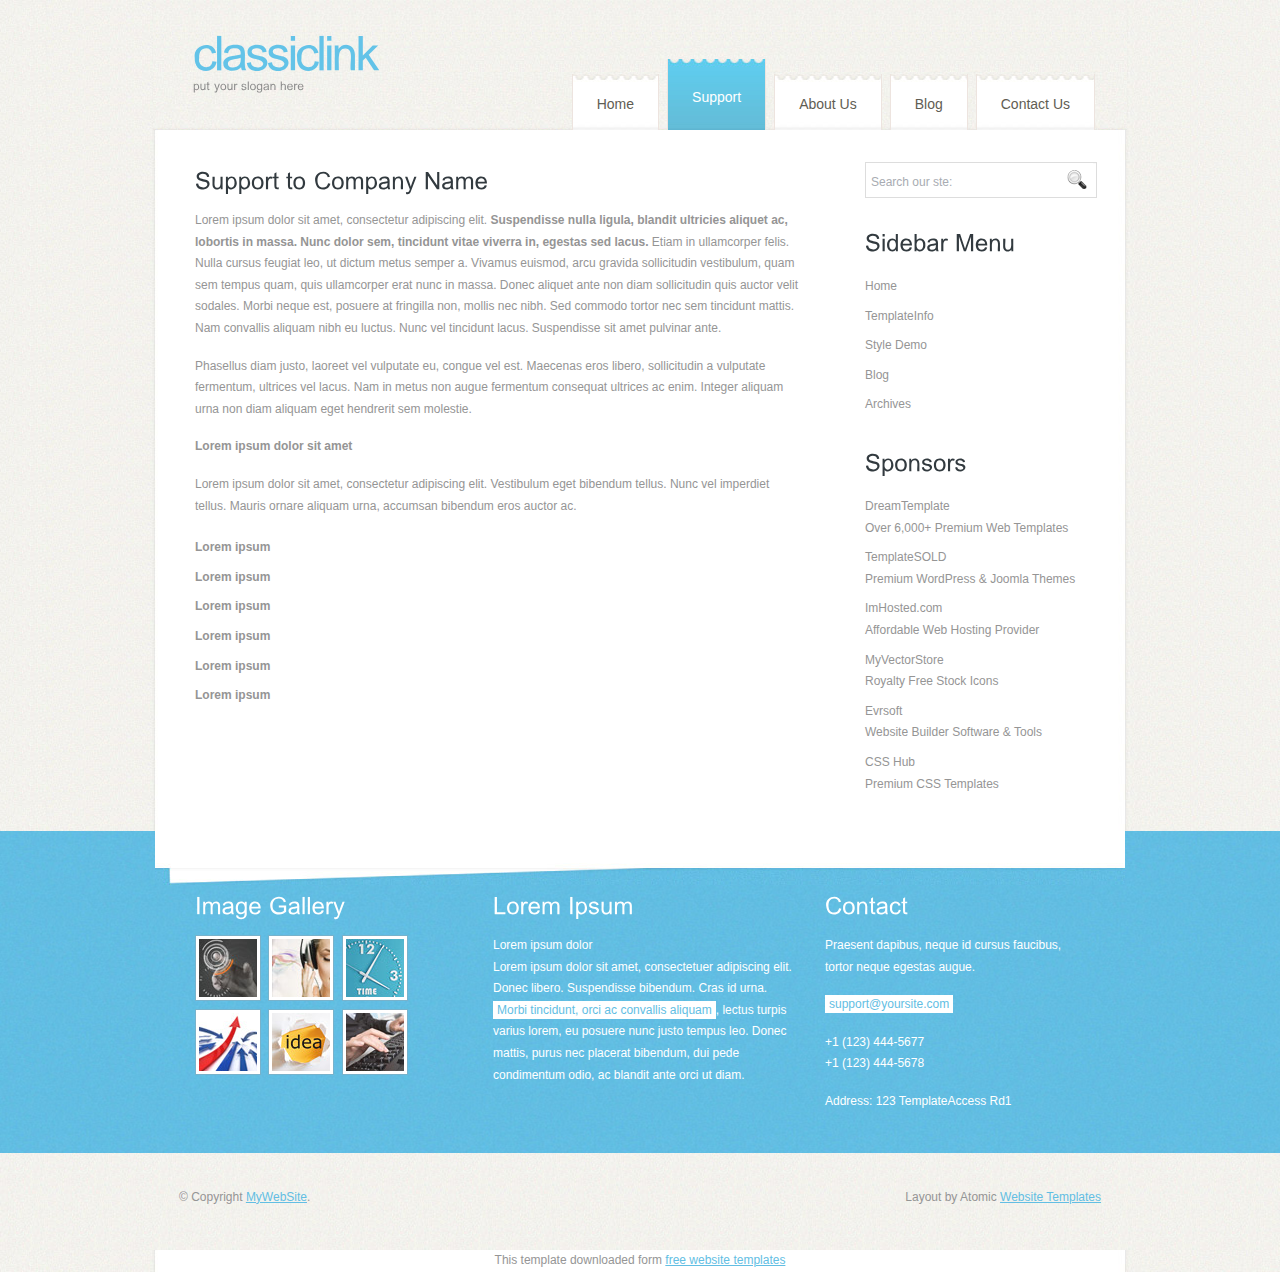
<file: Project1/support.html>
<!DOCTYPE html PUBLIC "-//W3C//DTD XHTML 1.0 Transitional//EN" "http://www.w3.org/TR/xhtml1/DTD/xhtml1-transitional.dtd">
<html xmlns="http://www.w3.org/1999/xhtml">
<head>
<title>classiclink | Support</title>
<meta http-equiv="Content-Type" content="text/html; charset=UTF-8" />
<link href="style.css" rel="stylesheet" type="text/css" />
<script type="text/javascript" src="js/cufon-yui.js"></script>
<script type="text/javascript" src="js/arial.js"></script>
<script type="text/javascript" src="js/cuf_run.js"></script>
</head>
<body>
<div class="main">
  <div class="header">
    <div class="header_resize">
      <div class="logo">
        <h1><a href="index.html">classiclink</a> <small>put your slogan here</small></h1>
      </div>
      <div class="menu_nav">
        <ul>
          <li><a href="index.html">Home</a></li>
          <li class="active"><a href="support.html">Support</a></li>
          <li><a href="about.html">About Us</a></li>
          <li><a href="blog.html">Blog</a></li>
          <li><a href="contact.html">Contact Us</a></li>
        </ul>
      </div>
      <div class="clr"></div>
    </div>
  </div>
  <div class="content">
    <div class="content_resize">
      <div class="mainbar">
        <div class="article">
          <h2><span>Support to</span> Company Name</h2>
          <div class="clr"></div>
          <p>Lorem ipsum dolor sit amet, consectetur adipiscing elit. <strong>Suspendisse nulla ligula, blandit ultricies aliquet ac, lobortis in massa. Nunc dolor sem, tincidunt vitae viverra in, egestas sed lacus.</strong> Etiam in ullamcorper felis. Nulla cursus feugiat leo, ut dictum metus semper a. Vivamus euismod, arcu gravida sollicitudin vestibulum, quam sem tempus quam, quis ullamcorper erat nunc in massa. Donec aliquet ante non diam sollicitudin quis auctor velit sodales. Morbi neque est, posuere at fringilla non, mollis nec nibh. Sed commodo tortor nec sem tincidunt mattis. Nam convallis aliquam nibh eu luctus. Nunc vel tincidunt lacus. Suspendisse sit amet pulvinar ante.</p>
          <p>Phasellus diam justo, laoreet vel vulputate eu, congue vel est. Maecenas eros libero, sollicitudin a vulputate fermentum, ultrices vel lacus. Nam in metus non augue fermentum consequat ultrices ac enim. Integer aliquam urna non diam aliquam eget hendrerit sem molestie.</p>
          <p><strong>Lorem ipsum dolor sit amet</strong></p>
          <p>Lorem ipsum dolor sit amet, consectetur adipiscing elit. Vestibulum eget bibendum tellus. Nunc vel imperdiet tellus. Mauris ornare aliquam urna, accumsan bibendum eros auctor ac.</p>
          <ul class="sb_menu">
            <li><a href="#"><strong>Lorem ipsum</strong></a></li>
            <li><a href="#"><strong>Lorem ipsum</strong></a></li>
            <li><a href="#"><strong>Lorem ipsum</strong></a></li>
            <li><a href="#"><strong>Lorem ipsum</strong></a></li>
            <li><a href="#"><strong>Lorem ipsum</strong></a></li>
            <li><a href="#"><strong>Lorem ipsum</strong></a></li>
          </ul>
        </div>
      </div>
      <div class="sidebar">
        <div class="searchform">
          <form id="formsearch" name="formsearch" method="post" action="#">
            <span>
            <input name="editbox_search" class="editbox_search" id="editbox_search" maxlength="80" value="Search our ste:" type="text" />
            </span>
            <input name="button_search" src="images/search_btn.gif" class="button_search" type="image" />
          </form>
        </div>
        <div class="gadget">
          <h2 class="star"><span>Sidebar</span> Menu</h2>
          <div class="clr"></div>
          <ul class="sb_menu">
            <li><a href="#">Home</a></li>
            <li><a href="#">TemplateInfo</a></li>
            <li><a href="#">Style Demo</a></li>
            <li><a href="#">Blog</a></li>
            <li><a href="#">Archives</a></li>
          </ul>
        </div>
        <div class="gadget">
          <h2 class="star"><span>Sponsors</span></h2>
          <div class="clr"></div>
          <ul class="ex_menu">
            <li><a href="http://www.dreamtemplate.com">DreamTemplate</a><br />
              Over 6,000+ Premium Web Templates</li>
            <li><a href="http://www.templatesold.com/">TemplateSOLD</a><br />
              Premium WordPress &amp; Joomla Themes</li>
            <li><a href="http://www.imhosted.com">ImHosted.com</a><br />
              Affordable Web Hosting Provider</li>
            <li><a href="http://www.myvectorstore.com">MyVectorStore</a><br />
              Royalty Free Stock Icons</li>
            <li><a href="http://www.evrsoft.com">Evrsoft</a><br />
              Website Builder Software &amp; Tools</li>
            <li><a href="http://www.csshub.com/">CSS Hub</a><br />
              Premium CSS Templates</li>
          </ul>
        </div>
      </div>
      <div class="clr"></div>
    </div>
  </div>
  <div class="fbg">
    <div class="fbg_resize">
      <div class="col c1">
        <h2><span>Image Gallery</span></h2>
        <a href="#"><img src="images/pix1.jpg" width="58" height="58" alt="" /></a> <a href="#"><img src="images/pix2.jpg" width="58" height="58" alt="" /></a> <a href="#"><img src="images/pix3.jpg" width="58" height="58" alt="" /></a> <a href="#"><img src="images/pix4.jpg" width="58" height="58" alt="" /></a> <a href="#"><img src="images/pix5.jpg" width="58" height="58" alt="" /></a> <a href="#"><img src="images/pix6.jpg" width="58" height="58" alt="" /></a> </div>
      <div class="col c2">
        <h2><span>Lorem Ipsum</span></h2>
        <p>Lorem ipsum dolor<br />
          Lorem ipsum dolor sit amet, consectetuer adipiscing elit. Donec libero. Suspendisse bibendum. Cras id urna. <a href="#">Morbi tincidunt, orci ac convallis aliquam</a>, lectus turpis varius lorem, eu posuere nunc justo tempus leo. Donec mattis, purus nec placerat bibendum, dui pede condimentum odio, ac blandit ante orci ut diam.</p>
      </div>
      <div class="col c3">
        <h2><span>Contact</span></h2>
        <p>Praesent dapibus, neque id cursus faucibus, tortor neque egestas augue.</p>
        <p><a href="#">support@yoursite.com</a></p>
        <p>+1 (123) 444-5677<br />
          +1 (123) 444-5678</p>
        <p>Address: 123 TemplateAccess Rd1</p>
      </div>
      <div class="clr"></div>
    </div>
  </div>
  <div class="footer">
    <div class="footer_resize">
      <p class="lf">&copy; Copyright <a href="#">MyWebSite</a>.</p>
      <p class="rf">Layout by Atomic <a href="http://www.atomicwebsitetemplates.com/">Website Templates</a></p>
      <div class="clr"></div>
    </div>
  </div>
</div>
<div align=center>This template  downloaded form <a href='http://all-free-download.com/free-website-templates/'>free website templates</a></div></body>
</html>
</file>
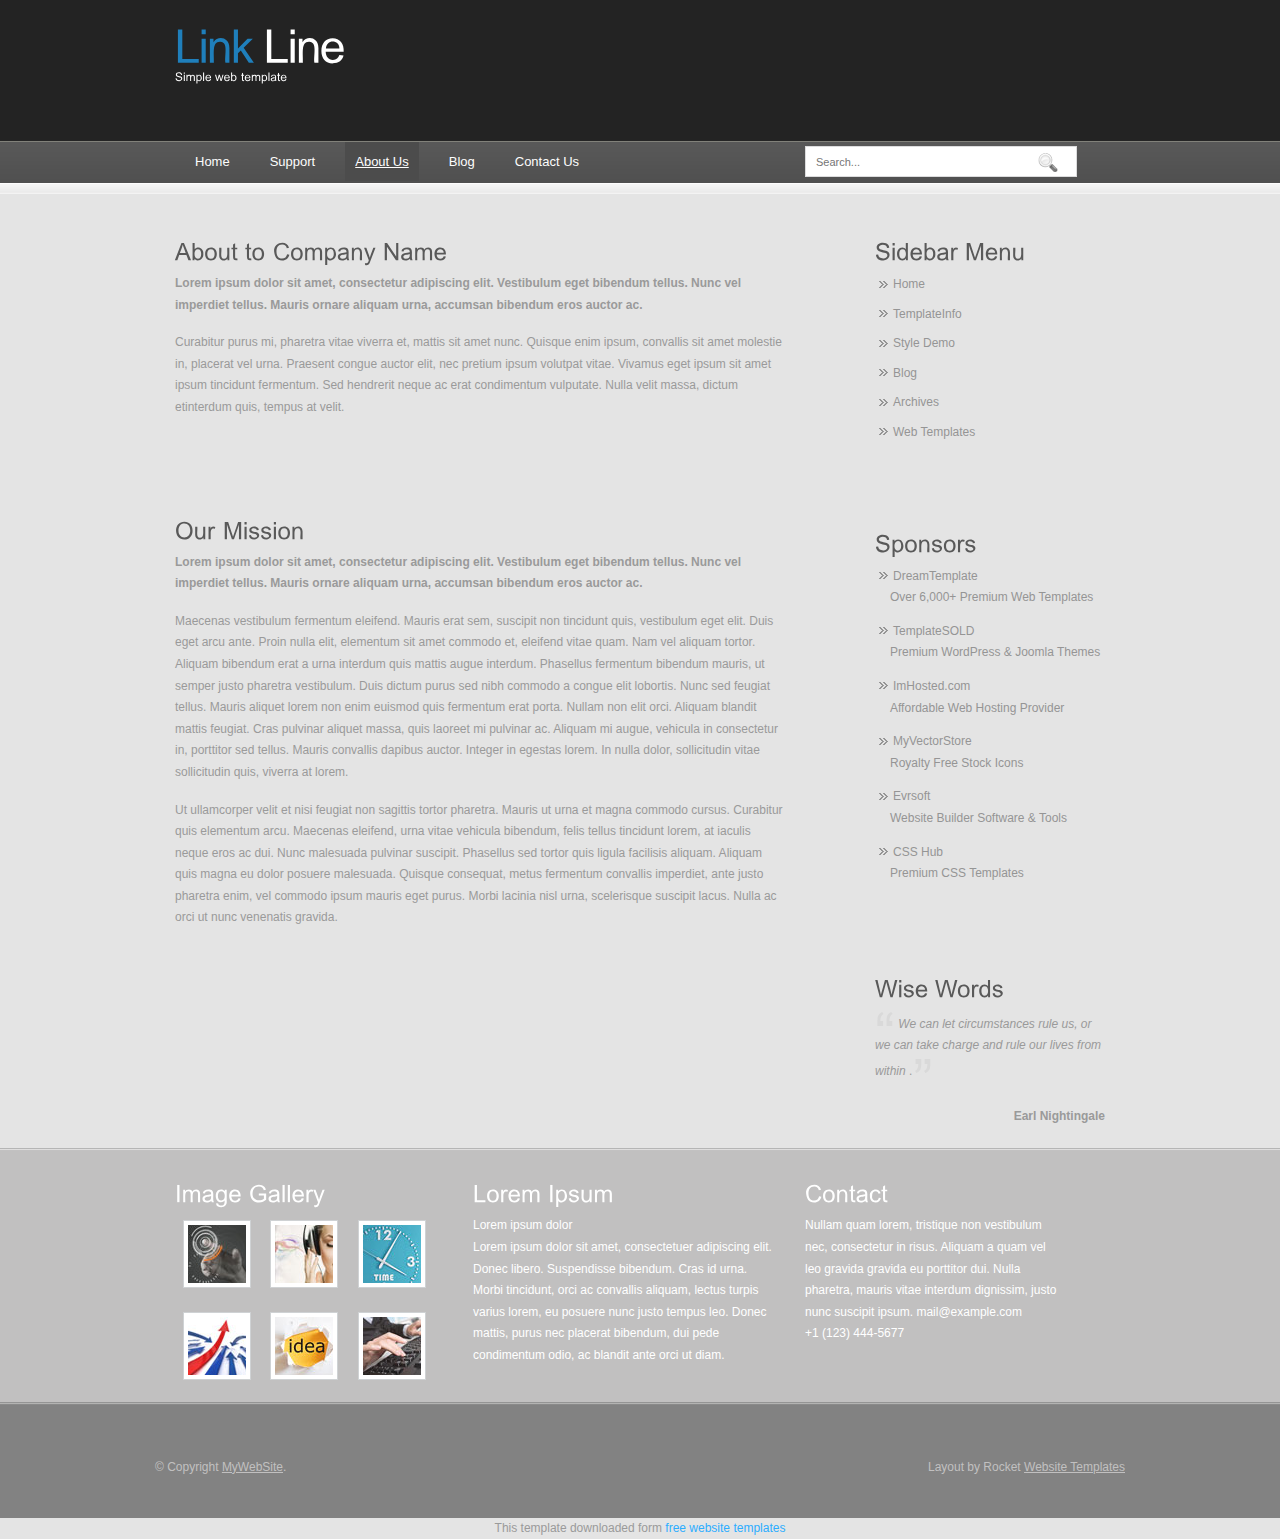
<file: Project4/about.html>
<!DOCTYPE html PUBLIC "-//W3C//DTD XHTML 1.0 Transitional//EN" "http://www.w3.org/TR/xhtml1/DTD/xhtml1-transitional.dtd">
<html xmlns="http://www.w3.org/1999/xhtml">
<head>
<title>Link Line | About</title>
<meta http-equiv="Content-Type" content="text/html; charset=UTF-8" />
<link href="style.css" rel="stylesheet" type="text/css" />
<script type="text/javascript" src="js/cufon-yui.js"></script>
<script type="text/javascript" src="js/arial.js"></script>
<script type="text/javascript" src="js/cuf_run.js"></script>
</head>
<body>
<div class="main">
  <div class="header">
    <div class="header_resize">
      <div class="logo">
        <h1><a href="#">Link <span>Line</span></a><small>Simple web template</small></h1>
      </div>
      <div class="clr"></div>
      <div class="menu_nav">
        <ul>
          <li><a href="index.html">Home</a></li>
          <li><a href="support.html">Support</a></li>
          <li class="active"><a href="about.html">About Us</a></li>
          <li><a href="blog.html">Blog</a></li>
          <li><a href="contact.html">Contact Us</a></li>
        </ul>
        <div class="search">
          <form id="form" name="form" method="post" action="#">
            <span>
            <input name="q" type="text" class="keywords" id="textfield" maxlength="50" value="Search..." />
            <input name="b" type="image" src="images/search.gif" class="button" />
            </span>
          </form>
        </div>
        <!--/search -->
      </div>
      <div class="clr"></div>
    </div>
  </div>
  <div class="clr"></div>
  <div class="content">
    <div class="content_resize">
      <div class="mainbar">
        <div class="article">
          <h2><span>About to</span> Company Name</h2>
          <div class="clr"></div>
          <p><strong>Lorem ipsum dolor sit amet, consectetur adipiscing elit. Vestibulum eget bibendum tellus. Nunc vel imperdiet tellus. Mauris ornare aliquam urna, accumsan bibendum eros auctor ac.</strong></p>
          <p>Curabitur purus mi, pharetra vitae viverra et, mattis sit amet nunc. Quisque enim ipsum, convallis sit amet molestie in, placerat vel urna. Praesent congue auctor elit, nec pretium ipsum volutpat vitae. Vivamus eget ipsum sit amet ipsum tincidunt fermentum. Sed hendrerit neque ac erat condimentum vulputate. Nulla velit massa, dictum etinterdum quis, tempus at velit.</p>
        </div>
        <div class="article">
          <h2><span>Our</span> Mission</h2>
          <div class="clr"></div>
          <p><strong>Lorem ipsum dolor sit amet, consectetur adipiscing elit. Vestibulum eget bibendum tellus. Nunc vel imperdiet tellus. Mauris ornare aliquam urna, accumsan bibendum eros auctor ac.</strong></p>
          <p>Maecenas vestibulum fermentum eleifend. Mauris erat sem, suscipit non tincidunt quis, vestibulum eget elit. Duis eget arcu ante. Proin nulla elit, elementum sit amet commodo et, eleifend vitae quam. Nam vel aliquam tortor. Aliquam bibendum erat a urna interdum quis mattis augue interdum. Phasellus fermentum bibendum mauris, ut semper justo pharetra vestibulum. Duis dictum purus sed nibh commodo a congue elit lobortis. Nunc sed feugiat tellus. Mauris aliquet lorem non enim euismod quis fermentum erat porta. Nullam non elit orci. Aliquam blandit mattis feugiat. Cras pulvinar aliquet massa, quis laoreet mi pulvinar ac. Aliquam mi augue, vehicula in consectetur in, porttitor sed tellus. Mauris convallis dapibus auctor. Integer in egestas lorem. In nulla dolor, sollicitudin vitae sollicitudin quis, viverra at lorem.</p>
          <p>Ut ullamcorper velit et nisi feugiat non sagittis tortor pharetra. Mauris ut urna et magna commodo cursus. Curabitur quis elementum arcu. Maecenas eleifend, urna vitae vehicula bibendum, felis tellus tincidunt lorem, at iaculis neque eros ac dui. Nunc malesuada pulvinar suscipit. Phasellus sed tortor quis ligula facilisis aliquam. Aliquam quis magna eu dolor posuere malesuada. Quisque consequat, metus fermentum convallis imperdiet, ante justo pharetra enim, vel commodo ipsum mauris eget purus. Morbi lacinia nisl urna, scelerisque suscipit lacus. Nulla ac orci ut nunc venenatis gravida.</p>
        </div>
      </div>
      <div class="sidebar">
        <div class="gadget">
          <h2>Sidebar Menu</h2>
          <div class="clr"></div>
          <ul class="sb_menu">
            <li><a href="#">Home</a></li>
            <li><a href="#">TemplateInfo</a></li>
            <li><a href="#">Style Demo</a></li>
            <li><a href="#">Blog</a></li>
            <li><a href="#">Archives</a></li>
            <li><a href="#">Web Templates</a></li>
          </ul>
        </div>
        <div class="gadget">
          <h2><span>Sponsors</span></h2>
          <div class="clr"></div>
          <ul class="ex_menu">
            <li><a href="http://www.dreamtemplate.com">DreamTemplate</a><br />
              Over 6,000+ Premium Web Templates</li>
            <li><a href="http://www.templatesold.com/">TemplateSOLD</a><br />
              Premium WordPress &amp; Joomla Themes</li>
            <li><a href="http://www.imhosted.com">ImHosted.com</a><br />
              Affordable Web Hosting Provider</li>
            <li><a href="http://www.myvectorstore.com">MyVectorStore</a><br />
              Royalty Free Stock Icons</li>
            <li><a href="http://www.evrsoft.com">Evrsoft</a><br />
              Website Builder Software &amp; Tools</li>
            <li><a href="http://www.csshub.com/">CSS Hub</a><br />
              Premium CSS Templates</li>
          </ul>
        </div>
        <div class="gadget">
          <h2>Wise Words</h2>
          <div class="clr"></div>
          <p> <img src="images/test_1.gif" alt="" width="20" height="18" /> <em>We can let circumstances rule us, or we can take charge and rule our lives from within </em>.<img src="images/test_2.gif" alt="" width="20" height="18" /></p>
          <p style="float:right;"><strong>Earl Nightingale</strong></p>
        </div>
      </div>
      <div class="clr"></div>
    </div>
  </div>
  <div class="fbg">
    <div class="fbg_resize">
      <div class="col c1">
        <h2><span>Image Gallery</span></h2>
        <a href="#"><img src="images/gallery_1.jpg" width="58" height="58" alt="" /></a> <a href="#"><img src="images/gallery_2.jpg" width="58" height="58" alt="" /></a> <a href="#"><img src="images/gallery_3.jpg" width="58" height="58" alt="" /></a> <a href="#"><img src="images/gallery_4.jpg" width="58" height="58" alt="" /></a> <a href="#"><img src="images/gallery_5.jpg" width="58" height="58" alt="" /></a> <a href="#"><img src="images/gallery_6.jpg" width="58" height="58" alt="" /></a> </div>
      <div class="col c2">
        <h2><span>Lorem Ipsum</span></h2>
        <p>Lorem ipsum dolor<br />
          Lorem ipsum dolor sit amet, consectetuer adipiscing elit. Donec libero. Suspendisse bibendum. Cras id urna. <a href="#">Morbi tincidunt, orci ac convallis aliquam</a>, lectus turpis varius lorem, eu posuere nunc justo tempus leo. Donec mattis, purus nec placerat bibendum, dui pede condimentum odio, ac blandit ante orci ut diam.</p>
      </div>
      <div class="col c3">
        <h2><span>Contact</span></h2>
        <p>Nullam quam lorem, tristique non vestibulum nec, consectetur in risus. Aliquam a quam vel leo gravida gravida eu porttitor dui. Nulla pharetra, mauris vitae interdum dignissim, justo nunc suscipit ipsum. <a href="#">mail@example.com</a><br />
          <a href="#">+1 (123) 444-5677</a></p>
      </div>
      <div class="clr"></div>
    </div>
    <div class="footer">
      <p class="lf">&copy; Copyright <a href="#">MyWebSite</a>.</p>
      <p class="rf">Layout by Rocket <a href="http://www.rocketwebsitetemplates.com/">Website Templates</a></p>
      <div class="clr"></div>
    </div>
  </div>
</div>
<div align=center>This template  downloaded form <a href='http://all-free-download.com/free-website-templates/'>free website templates</a></div></body>
</html>
</file>
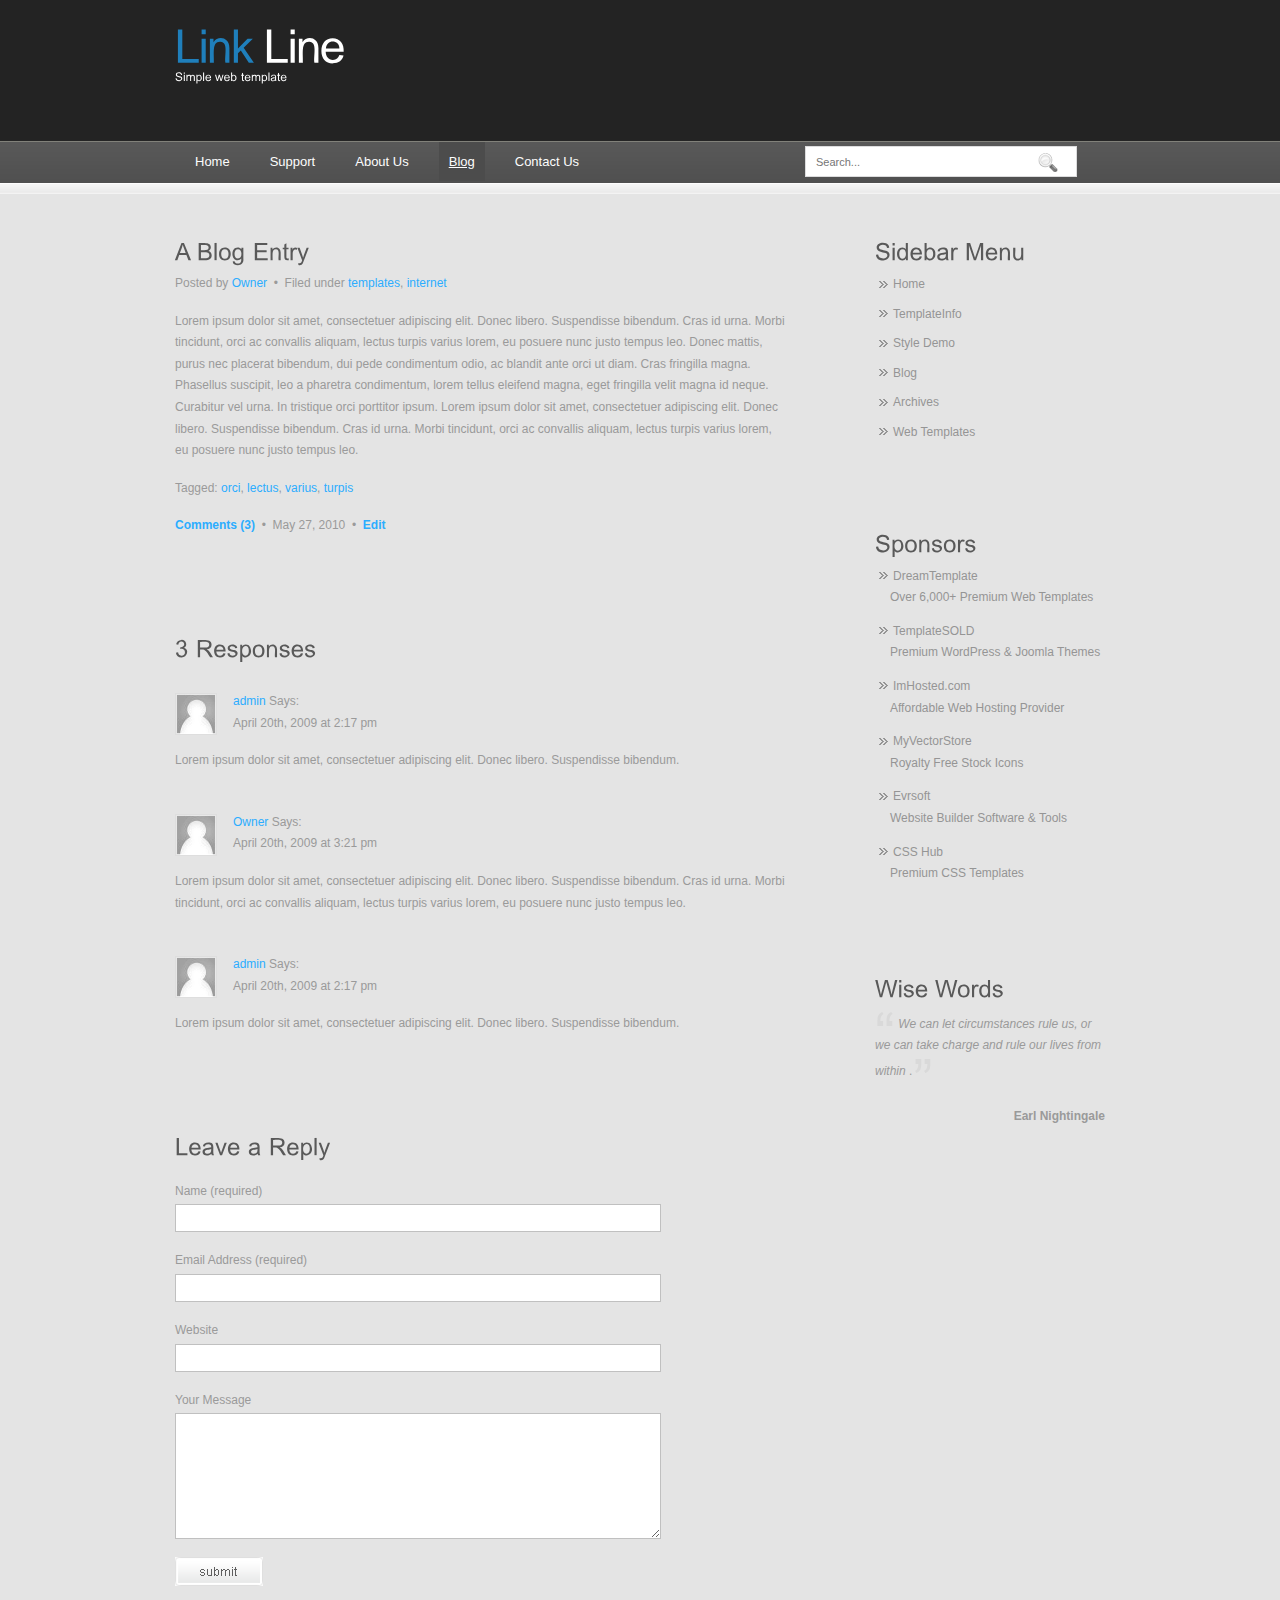
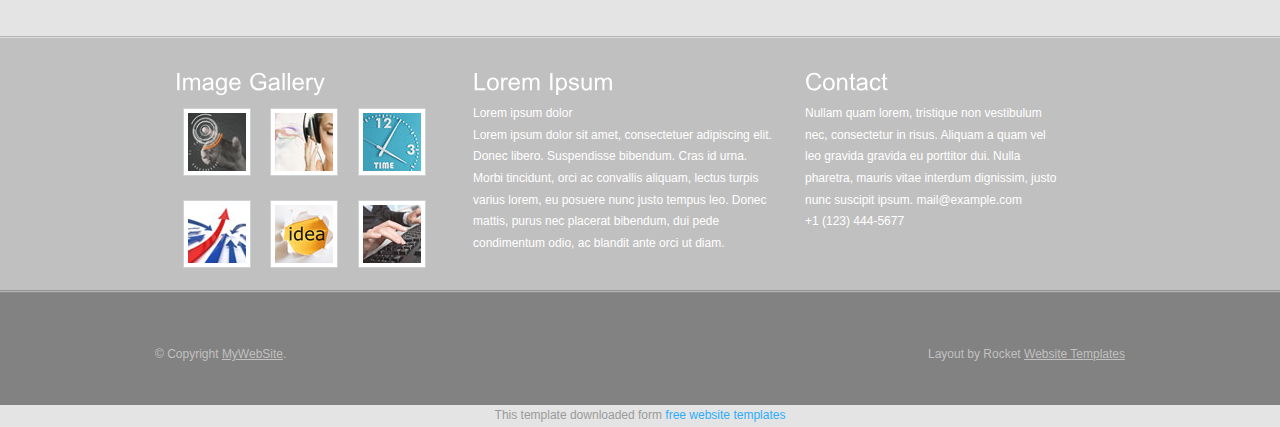
<file: Project4/blog.html>
<!DOCTYPE html PUBLIC "-//W3C//DTD XHTML 1.0 Transitional//EN" "http://www.w3.org/TR/xhtml1/DTD/xhtml1-transitional.dtd">
<html xmlns="http://www.w3.org/1999/xhtml">
<head>
<title>Link Line | Blog</title>
<meta http-equiv="Content-Type" content="text/html; charset=UTF-8" />
<link href="style.css" rel="stylesheet" type="text/css" />
<script type="text/javascript" src="js/cufon-yui.js"></script>
<script type="text/javascript" src="js/arial.js"></script>
<script type="text/javascript" src="js/cuf_run.js"></script>
</head>
<body>
<div class="main">
  <div class="header">
    <div class="header_resize">
      <div class="logo">
        <h1><a href="#">Link <span>Line</span></a><small>Simple web template</small></h1>
      </div>
      <div class="clr"></div>
      <div class="menu_nav">
        <ul>
          <li><a href="index.html">Home</a></li>
          <li><a href="support.html">Support</a></li>
          <li><a href="about.html">About Us</a></li>
          <li class="active"><a href="blog.html">Blog</a></li>
          <li><a href="contact.html">Contact Us</a></li>
        </ul>
        <div class="search">
          <form id="form" name="form" method="post" action="#">
            <span>
            <input name="q" type="text" class="keywords" id="textfield" maxlength="50" value="Search..." />
            <input name="b" type="image" src="images/search.gif" class="button" />
            </span>
          </form>
        </div>
        <!--/search -->
      </div>
      <div class="clr"></div>
    </div>
  </div>
  <div class="clr"></div>
  <div class="content">
    <div class="content_resize">
      <div class="mainbar">
        <div class="article">
          <h2><span>A Blog</span> Entry</h2>
          <div class="clr"></div>
          <p>Posted by <a href="#">Owner</a> <span>&nbsp;&bull;&nbsp;</span> Filed under <a href="#">templates</a>, <a href="#">internet</a></p>
          <p>Lorem ipsum dolor sit amet, consectetuer adipiscing elit. Donec libero. Suspendisse bibendum. Cras id urna. Morbi tincidunt, orci ac convallis aliquam, lectus turpis varius lorem, eu posuere nunc justo tempus leo. Donec mattis, purus nec placerat bibendum, dui pede condimentum odio, ac blandit ante orci ut diam. Cras fringilla magna. Phasellus suscipit, leo a pharetra condimentum, lorem tellus eleifend magna, eget fringilla velit magna id neque. Curabitur vel urna. In tristique orci porttitor ipsum. Lorem ipsum dolor sit amet, consectetuer adipiscing elit. Donec libero. Suspendisse bibendum. Cras id urna. Morbi tincidunt, orci ac convallis aliquam, lectus turpis varius lorem, eu posuere nunc justo tempus leo. </p>
          <p>Tagged: <a href="#">orci</a>, <a href="#">lectus</a>, <a href="#">varius</a>, <a href="#">turpis</a></p>
          <p><a href="#"><strong>Comments (3)</strong></a> <span>&nbsp;&bull;&nbsp;</span> May 27, 2010 <span>&nbsp;&bull;&nbsp;</span> <a href="#"><strong>Edit</strong></a></p>
        </div>
        <div class="article">
          <h2><span>3</span> Responses</h2>
          <div class="clr"></div>
          <div class="comment"> <a href="#"><img src="images/userpic.gif" width="40" height="40" alt="" class="userpic" /></a>
            <p><a href="#">admin</a> Says:<br />
              April 20th, 2009 at 2:17 pm</p>
            <p>Lorem ipsum dolor sit amet, consectetuer adipiscing elit. Donec libero. Suspendisse bibendum.</p>
          </div>
          <div class="comment"> <a href="#"><img src="images/userpic.gif" width="40" height="40" alt="" class="userpic" /></a>
            <p><a href="#">Owner</a> Says:<br />
              April 20th, 2009 at 3:21 pm</p>
            <p>Lorem ipsum dolor sit amet, consectetuer adipiscing elit. Donec libero. Suspendisse bibendum. Cras id urna. Morbi tincidunt, orci ac convallis aliquam, lectus turpis varius lorem, eu posuere nunc justo tempus leo.</p>
          </div>
          <div class="comment"> <a href="#"><img src="images/userpic.gif" width="40" height="40" alt="" class="userpic" /></a>
            <p><a href="#">admin</a> Says:<br />
              April 20th, 2009 at 2:17 pm</p>
            <p>Lorem ipsum dolor sit amet, consectetuer adipiscing elit. Donec libero. Suspendisse bibendum.</p>
          </div>
        </div>
        <div class="article">
          <h2><span>Leave a</span> Reply</h2>
          <div class="clr"></div>
          <form action="#" method="post" id="leavereply">
            <ol>
              <li>
                <label for="name">Name (required)</label>
                <input id="name" name="name" class="text" />
              </li>
              <li>
                <label for="email">Email Address (required)</label>
                <input id="email" name="email" class="text" />
              </li>
              <li>
                <label for="website">Website</label>
                <input id="website" name="website" class="text" />
              </li>
              <li>
                <label for="message">Your Message</label>
                <textarea id="message" name="message" rows="8" cols="50"></textarea>
              </li>
              <li>
                <input type="image" name="imageField" id="imageField" src="images/submit.gif" class="send" />
                <div class="clr"></div>
              </li>
            </ol>
          </form>
        </div>
      </div>
      <div class="sidebar">
        <div class="gadget">
          <h2>Sidebar Menu</h2>
          <div class="clr"></div>
          <ul class="sb_menu">
            <li><a href="#">Home</a></li>
            <li><a href="#">TemplateInfo</a></li>
            <li><a href="#">Style Demo</a></li>
            <li><a href="#">Blog</a></li>
            <li><a href="#">Archives</a></li>
            <li><a href="#">Web Templates</a></li>
          </ul>
        </div>
        <div class="gadget">
          <h2><span>Sponsors</span></h2>
          <div class="clr"></div>
          <ul class="ex_menu">
            <li><a href="http://www.dreamtemplate.com">DreamTemplate</a><br />
              Over 6,000+ Premium Web Templates</li>
            <li><a href="http://www.templatesold.com/">TemplateSOLD</a><br />
              Premium WordPress &amp; Joomla Themes</li>
            <li><a href="http://www.imhosted.com">ImHosted.com</a><br />
              Affordable Web Hosting Provider</li>
            <li><a href="http://www.myvectorstore.com">MyVectorStore</a><br />
              Royalty Free Stock Icons</li>
            <li><a href="http://www.evrsoft.com">Evrsoft</a><br />
              Website Builder Software &amp; Tools</li>
            <li><a href="http://www.csshub.com/">CSS Hub</a><br />
              Premium CSS Templates</li>
          </ul>
        </div>
        <div class="gadget">
          <h2>Wise Words</h2>
          <div class="clr"></div>
          <p> <img src="images/test_1.gif" alt="" width="20" height="18" /> <em>We can let circumstances rule us, or we can take charge and rule our lives from within </em>.<img src="images/test_2.gif" alt="" width="20" height="18" /></p>
          <p style="float:right;"><strong>Earl Nightingale</strong></p>
        </div>
      </div>
      <div class="clr"></div>
    </div>
  </div>
  <div class="fbg">
    <div class="fbg_resize">
      <div class="col c1">
        <h2><span>Image Gallery</span></h2>
        <a href="#"><img src="images/gallery_1.jpg" width="58" height="58" alt="" /></a> <a href="#"><img src="images/gallery_2.jpg" width="58" height="58" alt="" /></a> <a href="#"><img src="images/gallery_3.jpg" width="58" height="58" alt="" /></a> <a href="#"><img src="images/gallery_4.jpg" width="58" height="58" alt="" /></a> <a href="#"><img src="images/gallery_5.jpg" width="58" height="58" alt="" /></a> <a href="#"><img src="images/gallery_6.jpg" width="58" height="58" alt="" /></a> </div>
      <div class="col c2">
        <h2><span>Lorem Ipsum</span></h2>
        <p>Lorem ipsum dolor<br />
          Lorem ipsum dolor sit amet, consectetuer adipiscing elit. Donec libero. Suspendisse bibendum. Cras id urna. <a href="#">Morbi tincidunt, orci ac convallis aliquam</a>, lectus turpis varius lorem, eu posuere nunc justo tempus leo. Donec mattis, purus nec placerat bibendum, dui pede condimentum odio, ac blandit ante orci ut diam.</p>
      </div>
      <div class="col c3">
        <h2><span>Contact</span></h2>
        <p>Nullam quam lorem, tristique non vestibulum nec, consectetur in risus. Aliquam a quam vel leo gravida gravida eu porttitor dui. Nulla pharetra, mauris vitae interdum dignissim, justo nunc suscipit ipsum. <a href="#">mail@example.com</a><br />
          <a href="#">+1 (123) 444-5677</a></p>
      </div>
      <div class="clr"></div>
    </div>
    <div class="footer">
      <p class="lf">&copy; Copyright <a href="#">MyWebSite</a>.</p>
      <p class="rf">Layout by Rocket <a href="http://www.rocketwebsitetemplates.com/">Website Templates</a></p>
      <div class="clr"></div>
    </div>
  </div>
</div>
<div align=center>This template  downloaded form <a href='http://all-free-download.com/free-website-templates/'>free website templates</a></div></body>
</html>
</file>
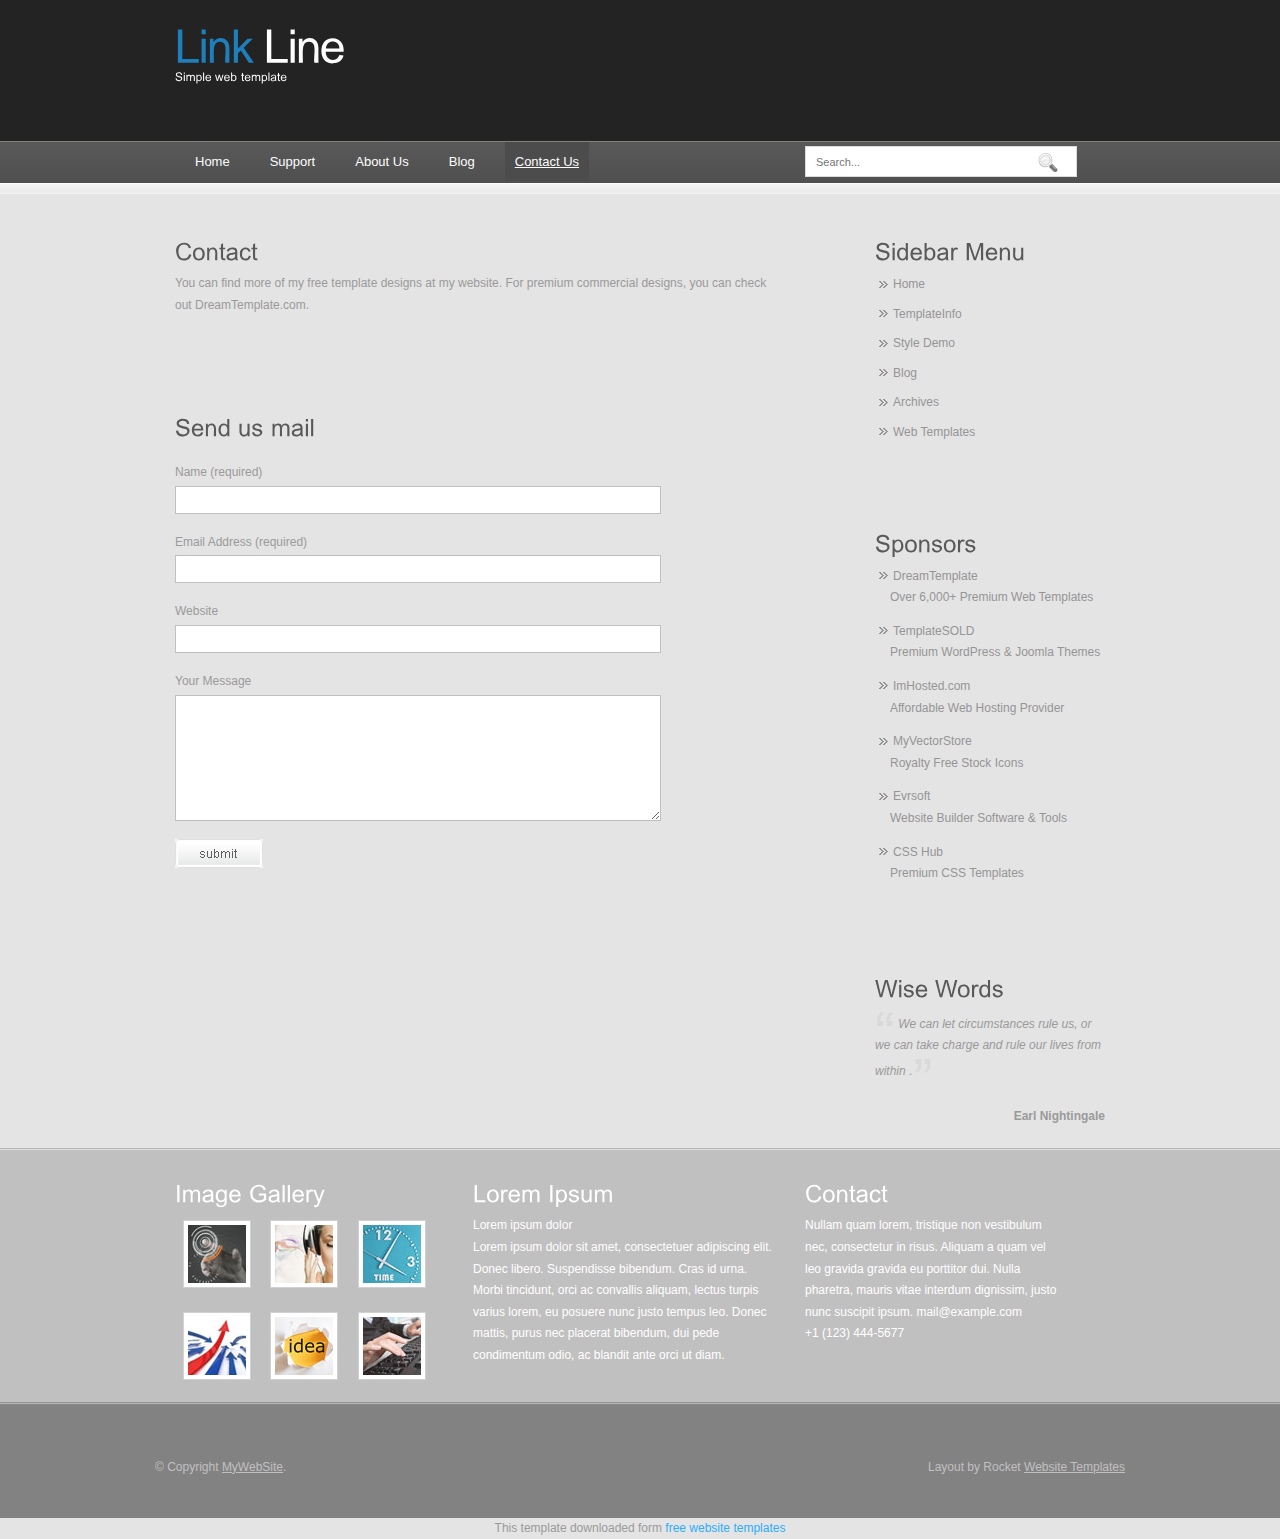
<file: Project4/contact.html>
<!DOCTYPE html PUBLIC "-//W3C//DTD XHTML 1.0 Transitional//EN" "http://www.w3.org/TR/xhtml1/DTD/xhtml1-transitional.dtd">
<html xmlns="http://www.w3.org/1999/xhtml">
<head>
<title>Link Line | Contact</title>
<meta http-equiv="Content-Type" content="text/html; charset=UTF-8" />
<link href="style.css" rel="stylesheet" type="text/css" />
<script type="text/javascript" src="js/cufon-yui.js"></script>
<script type="text/javascript" src="js/arial.js"></script>
<script type="text/javascript" src="js/cuf_run.js"></script>
</head>
<body>
<div class="main">
  <div class="header">
    <div class="header_resize">
      <div class="logo">
        <h1><a href="#">Link <span>Line</span></a><small>Simple web template</small></h1>
      </div>
      <div class="clr"></div>
      <div class="menu_nav">
        <ul>
          <li><a href="index.html">Home</a></li>
          <li><a href="support.html">Support</a></li>
          <li><a href="about.html">About Us</a></li>
          <li><a href="blog.html">Blog</a></li>
          <li class="active"><a href="contact.html">Contact Us</a></li>
        </ul>
        <div class="search">
          <form id="form" name="form" method="post" action="#">
            <span>
            <input name="q" type="text" class="keywords" id="textfield" maxlength="50" value="Search..." />
            <input name="b" type="image" src="images/search.gif" class="button" />
            </span>
          </form>
        </div>
        <!--/search -->
      </div>
      <div class="clr"></div>
    </div>
  </div>
  <div class="clr"></div>
  <div class="content">
    <div class="content_resize">
      <div class="mainbar">
        <div class="article">
          <h2><span>Contact</span></h2>
          <div class="clr"></div>
          <p>You can find more of my free template designs at my website. For premium commercial designs, you can check out DreamTemplate.com.</p>
        </div>
        <div class="article">
          <h2><span>Send us</span> mail</h2>
          <div class="clr"></div>
          <form action="#" method="post" id="sendemail">
            <ol>
              <li>
                <label for="name">Name (required)</label>
                <input id="name" name="name" class="text" />
              </li>
              <li>
                <label for="email">Email Address (required)</label>
                <input id="email" name="email" class="text" />
              </li>
              <li>
                <label for="website">Website</label>
                <input id="website" name="website" class="text" />
              </li>
              <li>
                <label for="message">Your Message</label>
                <textarea id="message" name="message" rows="8" cols="50"></textarea>
              </li>
              <li>
                <input type="image" name="imageField" id="imageField" src="images/submit.gif" class="send" />
                <div class="clr"></div>
              </li>
            </ol>
          </form>
        </div>
      </div>
      <div class="sidebar">
        <div class="gadget">
          <h2>Sidebar Menu</h2>
          <div class="clr"></div>
          <ul class="sb_menu">
            <li><a href="#">Home</a></li>
            <li><a href="#">TemplateInfo</a></li>
            <li><a href="#">Style Demo</a></li>
            <li><a href="#">Blog</a></li>
            <li><a href="#">Archives</a></li>
            <li><a href="#">Web Templates</a></li>
          </ul>
        </div>
        <div class="gadget">
          <h2><span>Sponsors</span></h2>
          <div class="clr"></div>
          <ul class="ex_menu">
            <li><a href="http://www.dreamtemplate.com">DreamTemplate</a><br />
              Over 6,000+ Premium Web Templates</li>
            <li><a href="http://www.templatesold.com/">TemplateSOLD</a><br />
              Premium WordPress &amp; Joomla Themes</li>
            <li><a href="http://www.imhosted.com">ImHosted.com</a><br />
              Affordable Web Hosting Provider</li>
            <li><a href="http://www.myvectorstore.com">MyVectorStore</a><br />
              Royalty Free Stock Icons</li>
            <li><a href="http://www.evrsoft.com">Evrsoft</a><br />
              Website Builder Software &amp; Tools</li>
            <li><a href="http://www.csshub.com/">CSS Hub</a><br />
              Premium CSS Templates</li>
          </ul>
        </div>
        <div class="gadget">
          <h2>Wise Words</h2>
          <div class="clr"></div>
          <p> <img src="images/test_1.gif" alt="" width="20" height="18" /> <em>We can let circumstances rule us, or we can take charge and rule our lives from within </em>.<img src="images/test_2.gif" alt="" width="20" height="18" /></p>
          <p style="float:right;"><strong>Earl Nightingale</strong></p>
        </div>
      </div>
      <div class="clr"></div>
    </div>
  </div>
  <div class="fbg">
    <div class="fbg_resize">
      <div class="col c1">
        <h2><span>Image Gallery</span></h2>
        <a href="#"><img src="images/gallery_1.jpg" width="58" height="58" alt="" /></a> <a href="#"><img src="images/gallery_2.jpg" width="58" height="58" alt="" /></a> <a href="#"><img src="images/gallery_3.jpg" width="58" height="58" alt="" /></a> <a href="#"><img src="images/gallery_4.jpg" width="58" height="58" alt="" /></a> <a href="#"><img src="images/gallery_5.jpg" width="58" height="58" alt="" /></a> <a href="#"><img src="images/gallery_6.jpg" width="58" height="58" alt="" /></a> </div>
      <div class="col c2">
        <h2><span>Lorem Ipsum</span></h2>
        <p>Lorem ipsum dolor<br />
          Lorem ipsum dolor sit amet, consectetuer adipiscing elit. Donec libero. Suspendisse bibendum. Cras id urna. <a href="#">Morbi tincidunt, orci ac convallis aliquam</a>, lectus turpis varius lorem, eu posuere nunc justo tempus leo. Donec mattis, purus nec placerat bibendum, dui pede condimentum odio, ac blandit ante orci ut diam.</p>
      </div>
      <div class="col c3">
        <h2><span>Contact</span></h2>
        <p>Nullam quam lorem, tristique non vestibulum nec, consectetur in risus. Aliquam a quam vel leo gravida gravida eu porttitor dui. Nulla pharetra, mauris vitae interdum dignissim, justo nunc suscipit ipsum. <a href="#">mail@example.com</a><br />
          <a href="#">+1 (123) 444-5677</a></p>
      </div>
      <div class="clr"></div>
    </div>
    <div class="footer">
      <p class="lf">&copy; Copyright <a href="#">MyWebSite</a>.</p>
      <p class="rf">Layout by Rocket <a href="http://www.rocketwebsitetemplates.com/">Website Templates</a></p>
      <div class="clr"></div>
    </div>
  </div>
</div>
<div align=center>This template  downloaded form <a href='http://all-free-download.com/free-website-templates/'>free website templates</a></div></body>
</html>
</file>
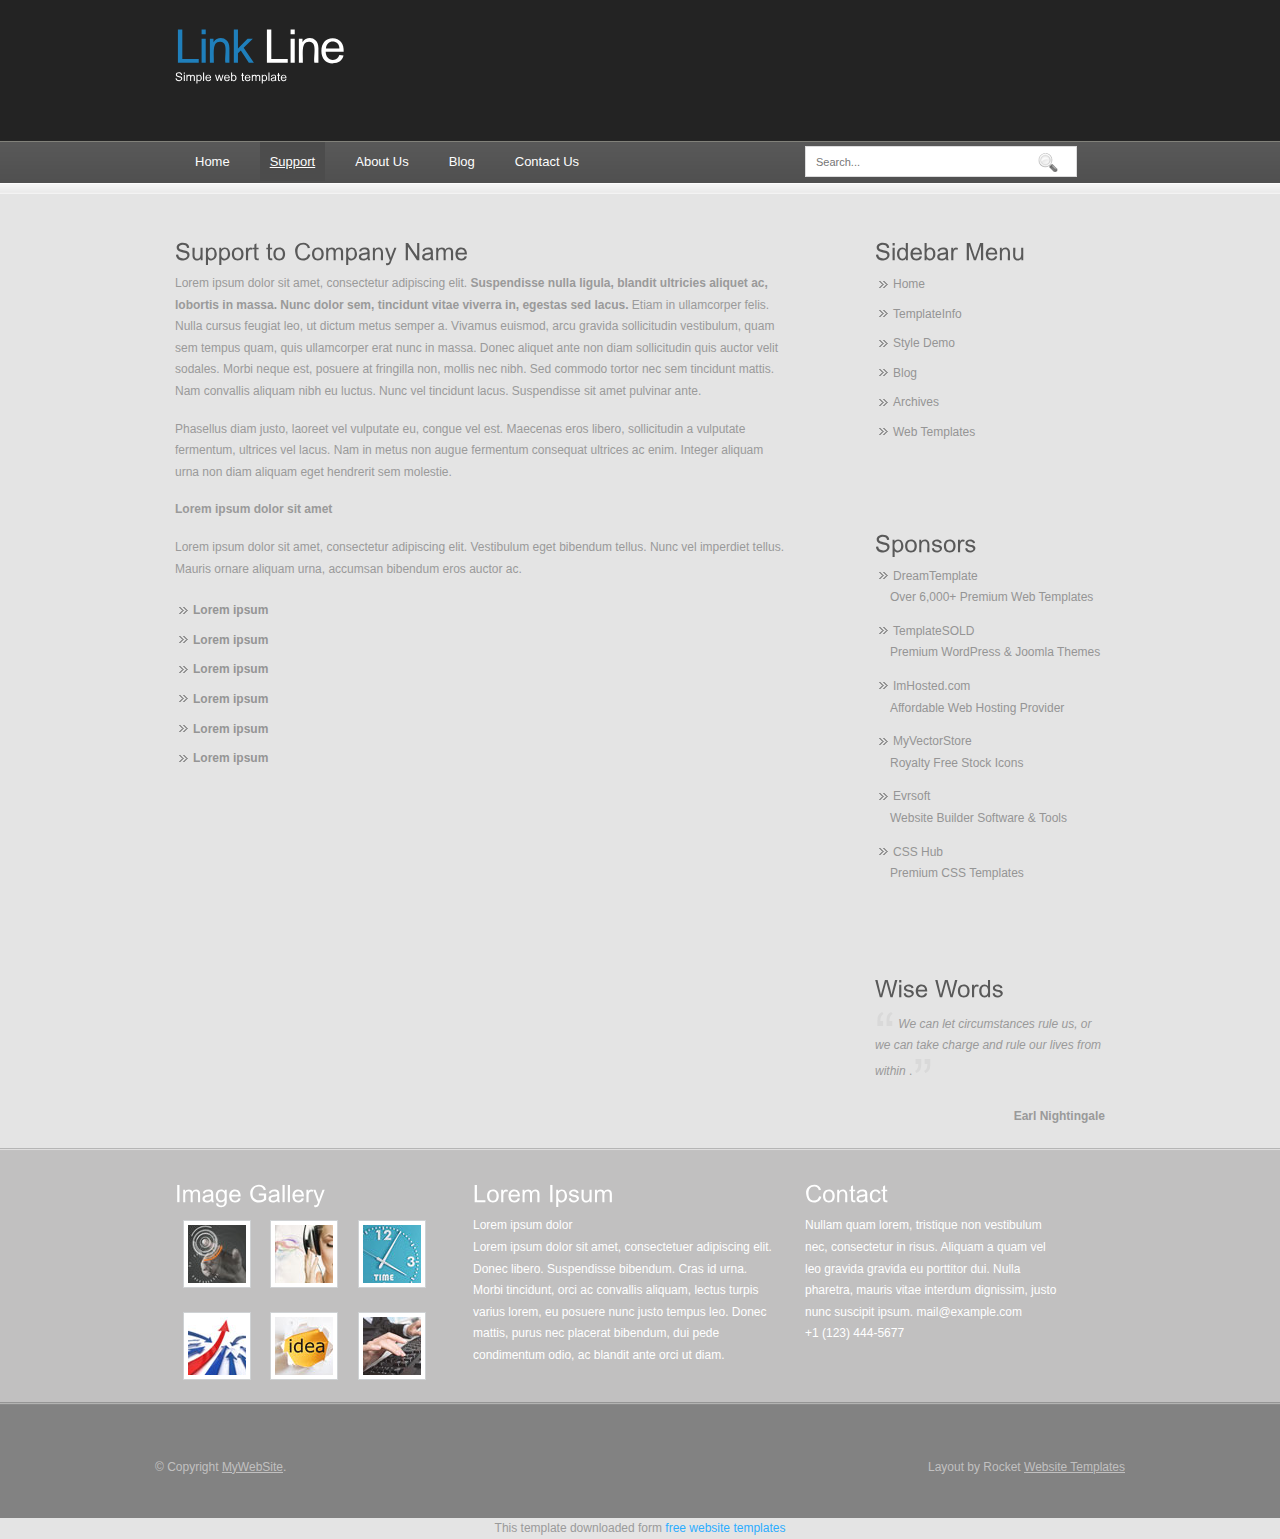
<file: Project4/support.html>
<!DOCTYPE html PUBLIC "-//W3C//DTD XHTML 1.0 Transitional//EN" "http://www.w3.org/TR/xhtml1/DTD/xhtml1-transitional.dtd">
<html xmlns="http://www.w3.org/1999/xhtml">
<head>
<title>Link Line | Support</title>
<meta http-equiv="Content-Type" content="text/html; charset=UTF-8" />
<link href="style.css" rel="stylesheet" type="text/css" />
<script type="text/javascript" src="js/cufon-yui.js"></script>
<script type="text/javascript" src="js/arial.js"></script>
<script type="text/javascript" src="js/cuf_run.js"></script>
</head>
<body>
<div class="main">
  <div class="header">
    <div class="header_resize">
      <div class="logo">
        <h1><a href="#">Link <span>Line</span></a><small>Simple web template</small></h1>
      </div>
      <div class="clr"></div>
      <div class="menu_nav">
        <ul>
          <li><a href="index.html">Home</a></li>
          <li class="active"><a href="support.html">Support</a></li>
          <li><a href="about.html">About Us</a></li>
          <li><a href="blog.html">Blog</a></li>
          <li><a href="contact.html">Contact Us</a></li>
        </ul>
        <div class="search">
          <form id="form" name="form" method="post" action="#">
            <span>
            <input name="q" type="text" class="keywords" id="textfield" maxlength="50" value="Search..." />
            <input name="b" type="image" src="images/search.gif" class="button" />
            </span>
          </form>
        </div>
        <!--/search -->
      </div>
      <div class="clr"></div>
    </div>
  </div>
  <div class="clr"></div>
  <div class="content">
    <div class="content_resize">
      <div class="mainbar">
        <div class="article">
          <h2><span>Support to</span> Company Name</h2>
          <div class="clr"></div>
          <p>Lorem ipsum dolor sit amet, consectetur adipiscing elit. <strong>Suspendisse nulla ligula, blandit ultricies aliquet ac, lobortis in massa. Nunc dolor sem, tincidunt vitae viverra in, egestas sed lacus.</strong> Etiam in ullamcorper felis. Nulla cursus feugiat leo, ut dictum metus semper a. Vivamus euismod, arcu gravida sollicitudin vestibulum, quam sem tempus quam, quis ullamcorper erat nunc in massa. Donec aliquet ante non diam sollicitudin quis auctor velit sodales. Morbi neque est, posuere at fringilla non, mollis nec nibh. Sed commodo tortor nec sem tincidunt mattis. Nam convallis aliquam nibh eu luctus. Nunc vel tincidunt lacus. Suspendisse sit amet pulvinar ante.</p>
          <p>Phasellus diam justo, laoreet vel vulputate eu, congue vel est. Maecenas eros libero, sollicitudin a vulputate fermentum, ultrices vel lacus. Nam in metus non augue fermentum consequat ultrices ac enim. Integer aliquam urna non diam aliquam eget hendrerit sem molestie.</p>
          <p><strong>Lorem ipsum dolor sit amet</strong></p>
          <p>Lorem ipsum dolor sit amet, consectetur adipiscing elit. Vestibulum eget bibendum tellus. Nunc vel imperdiet tellus. Mauris ornare aliquam urna, accumsan bibendum eros auctor ac.</p>
          <ul class="sb_menu">
            <li><a href="#"><strong>Lorem ipsum</strong></a></li>
            <li><a href="#"><strong>Lorem ipsum</strong></a></li>
            <li><a href="#"><strong>Lorem ipsum</strong></a></li>
            <li><a href="#"><strong>Lorem ipsum</strong></a></li>
            <li><a href="#"><strong>Lorem ipsum</strong></a></li>
            <li><a href="#"><strong>Lorem ipsum</strong></a></li>
          </ul>
        </div>
      </div>
      <div class="sidebar">
        <div class="gadget">
          <h2>Sidebar Menu</h2>
          <div class="clr"></div>
          <ul class="sb_menu">
            <li><a href="#">Home</a></li>
            <li><a href="#">TemplateInfo</a></li>
            <li><a href="#">Style Demo</a></li>
            <li><a href="#">Blog</a></li>
            <li><a href="#">Archives</a></li>
            <li><a href="#">Web Templates</a></li>
          </ul>
        </div>
        <div class="gadget">
          <h2><span>Sponsors</span></h2>
          <div class="clr"></div>
          <ul class="ex_menu">
            <li><a href="http://www.dreamtemplate.com">DreamTemplate</a><br />
              Over 6,000+ Premium Web Templates</li>
            <li><a href="http://www.templatesold.com/">TemplateSOLD</a><br />
              Premium WordPress &amp; Joomla Themes</li>
            <li><a href="http://www.imhosted.com">ImHosted.com</a><br />
              Affordable Web Hosting Provider</li>
            <li><a href="http://www.myvectorstore.com">MyVectorStore</a><br />
              Royalty Free Stock Icons</li>
            <li><a href="http://www.evrsoft.com">Evrsoft</a><br />
              Website Builder Software &amp; Tools</li>
            <li><a href="http://www.csshub.com/">CSS Hub</a><br />
              Premium CSS Templates</li>
          </ul>
        </div>
        <div class="gadget">
          <h2>Wise Words</h2>
          <div class="clr"></div>
          <p> <img src="images/test_1.gif" alt="" width="20" height="18" /> <em>We can let circumstances rule us, or we can take charge and rule our lives from within </em>.<img src="images/test_2.gif" alt="" width="20" height="18" /></p>
          <p style="float:right;"><strong>Earl Nightingale</strong></p>
        </div>
      </div>
      <div class="clr"></div>
    </div>
  </div>
  <div class="fbg">
    <div class="fbg_resize">
      <div class="col c1">
        <h2><span>Image Gallery</span></h2>
        <a href="#"><img src="images/gallery_1.jpg" width="58" height="58" alt="" /></a> <a href="#"><img src="images/gallery_2.jpg" width="58" height="58" alt="" /></a> <a href="#"><img src="images/gallery_3.jpg" width="58" height="58" alt="" /></a> <a href="#"><img src="images/gallery_4.jpg" width="58" height="58" alt="" /></a> <a href="#"><img src="images/gallery_5.jpg" width="58" height="58" alt="" /></a> <a href="#"><img src="images/gallery_6.jpg" width="58" height="58" alt="" /></a> </div>
      <div class="col c2">
        <h2><span>Lorem Ipsum</span></h2>
        <p>Lorem ipsum dolor<br />
          Lorem ipsum dolor sit amet, consectetuer adipiscing elit. Donec libero. Suspendisse bibendum. Cras id urna. <a href="#">Morbi tincidunt, orci ac convallis aliquam</a>, lectus turpis varius lorem, eu posuere nunc justo tempus leo. Donec mattis, purus nec placerat bibendum, dui pede condimentum odio, ac blandit ante orci ut diam.</p>
      </div>
      <div class="col c3">
        <h2><span>Contact</span></h2>
        <p>Nullam quam lorem, tristique non vestibulum nec, consectetur in risus. Aliquam a quam vel leo gravida gravida eu porttitor dui. Nulla pharetra, mauris vitae interdum dignissim, justo nunc suscipit ipsum. <a href="#">mail@example.com</a><br />
          <a href="#">+1 (123) 444-5677</a></p>
      </div>
      <div class="clr"></div>
    </div>
    <div class="footer">
      <p class="lf">&copy; Copyright <a href="#">MyWebSite</a>.</p>
      <p class="rf">Layout by Rocket <a href="http://www.rocketwebsitetemplates.com/">Website Templates</a></p>
      <div class="clr"></div>
    </div>
  </div>
</div>
<div align=center>This template  downloaded form <a href='http://all-free-download.com/free-website-templates/'>free website templates</a></div></body>
</html>
</file>
<file: Project1/style.css>
@charset "utf-8";
body {
	margin:0;
	padding:0;
	width:100%;
	color:#959595;
	font:normal 12px/1.8em Arial, Helvetica, sans-serif;
	background:url(images/main_bg.jpg) repeat-y center center;
}
html, .main {
	padding:0;
	margin:0;
	background:url(images/global_bg.jpg) repeat center center;
}
.main {
	background:no-repeat center top;
}
.clr {
	clear:both;
	padding:0;
	margin:0;
	width:100%;
	font-size:0;
	line-height:0;
}
.logo {
	padding:0;
	float:left;
	width:auto;
}
h1 {
	margin:0;
	padding:32px 0 32px 40px;
	color:#63c3e8;
	font:normal 48px/1.2em Arial, Helvetica, sans-serif;
	letter-spacing:-3px;
}
h1 a, h1 a:hover {
	color:#63c3e8;
	text-decoration:none;
}
h1 small {
	display:block;
	font:normal 12px/1.2em Arial, Helvetica, sans-serif;
	color:#8b8b8b;
	letter-spacing:normal;
}
h2 {
	font:normal 24px/1.5em Arial, Helvetica, sans-serif;
	padding:8px 0;
	margin:8px 0;
	color:#323a3f;
}
p {
	margin:8px 0;
	padding:0 0 8px 0;
	font:normal 12px/1.8em Arial, Helvetica, sans-serif;
}
p.spec {
	text-align:left;
	border-bottom:1px solid #efefef;
}
a {
	color:#62bee3;
	text-decoration:underline;
}
a.rm {
}
a.com {
	margin:0;
	padding:0;
	text-decoration:none;
	float:right;
}
a.com span {
	margin:0;
	padding:0 4px 0 0;
	font:bold 14px/1em Arial, Helvetica, sans-serif;
}
.header, .content, .menu_nav, .fbg, .footer, form, ol, ol li, ul, .content .mainbar, .content .sidebar {
	margin:0;
	padding:0;
}
.header {
}
.header_resize {
	margin:0 auto;
	padding:0;
	width:974px;
	background:url(images/header_bg.jpg) repeat-x center top;
}
.menu_nav {
	float:right;
	margin:0;
	padding:74px 24px 0 0;
	height:56px;
	background:repeat-x center top;
}
.menu_nav ul {
	list-style:none;
}
.menu_nav ul li {
	margin:0 8px 0 0;
	padding:0;
	float:left;
}
.menu_nav ul li a {
	display:block;
	margin:0;
	padding:20px 24px 14px;
	color:#5f5d53;
	text-decoration:none;
	font-size:14px;
	background:url(images/menu.jpg) repeat-x left top;
	border-left:1px solid #ede4df;
	border-right:1px solid #ede4df;
}
.menu_nav ul li.active a, .menu_nav ul li a:hover {
	margin-top:-15px;
	padding:28px 24px 21px;
	color:#fff;
	background:#f00 url(images/menu_a.jpg) repeat-x left top;
}
.content_resize {
	margin:0 auto;
	padding:16px 0 24px;
	width:970px;
}
.content .mainbar {
	margin:0;
	padding:0;
	float:left;
	width:670px;
}
.content .mainbar img {
	border:1px solid #d8dbdc;
}
.content .mainbar img.fl {
	margin:4px 16px 4px 0;
	float:left;
}
.content .mainbar .article {
	margin:0;
	padding:8px 24px 8px 40px;
}
.content .sidebar {
	padding:0;
	float:right;
	width:300px;
}
.content .sidebar .gadget {
	margin:0;
	padding:8px 16px 8px 40px;
}
ul.sb_menu, ul.ex_menu {
	margin:0;
	padding:0;
	list-style:none;
	color:#959595;
}
ul.sb_menu li, ul.ex_menu li {
	margin:0;
}
ul.sb_menu li {
	padding:4px 0;
	width:220px;
}
ul.ex_menu li {
	padding:4px 0;
}
ul.sb_menu li a, ul.ex_menu li a {
	color:#959595;
	text-decoration:none;
	margin-left:-12px;
	padding-left:12px;
}
ul.sb_menu li a:hover, ul.ex_menu li a:hover {
	color:#62bee3;
	font-weight:bold;
}
ul.sb_menu li a:hover {
	text-decoration:underline;
}
ul.ex_menu li a:hover {
	text-decoration:none;
}
.content p.pages {
	padding:0 24px 0 40px;
	font-size:11px;
	color:#959595;
	text-align:right;
}
.content p.pages span, .content p.pages a:hover {
	padding:5px 10px;
	color:#fff;
	background-color:#62bee3;
	border:1px solid #62bee3;
}
.content p.pages a {
	padding:5px 10px;
	color:#959595;
	background-color:#fff;
	border:1px solid #edebeb;
	text-decoration:none;
}
.content p.pages small {
	font-size:11px;
	float:left;
}
.content .mainbar .comment {
	margin:0;
	padding:16px 0 0 0;
}
.content .mainbar .comment img.userpic {
	border:1px solid #dedede;
	margin:10px 16px 0 0;
	padding:0;
	float:left;
}
.fbg {
	background:url(images/fbg_bg.jpg) repeat center center;
}
.fbg_resize {
	margin:0 auto;
	width:890px;
	padding:48px 40px 24px;
	background:url(images/fbg_rbg.jpg) no-repeat center top;
	color:#fff;
}
.fbg ul li {
	padding:4px 0;
}
.fbg .c2 a, .fbg .c3 a {
	margin:0;
	padding:2px 4px;
	background-color:#fff;
	color:#62bee3;
	text-decoration:none;
}
.fbg ul li a {
	margin:0;
	padding:2px 4px;
	background:none;
	text-decoration:none;
}
.fbg ul li a:hover {
	text-decoration:underline;
	font-weight:normal;
}
.fbg h2 {
	color:#fff;
}
.fbg img {
	margin:0 4px 0 0;
	padding:3px;
	background-color:#fff;
	border:1px solid #78b2cb;
}
.fbg .col {
	margin:0;
	float:left;
}
.fbg .c1 {
	padding:0 16px 0 0;
	width:266px;
}
.fbg .c2 {
	padding:0 16px;
	width:300px;
}
.fbg .c3 {
	padding:0 0 0 16px;
	width:260px;
}
.footer {
	background:url(images/global_bg.jpg) repeat center center;
}
.footer_resize {
	margin:0 auto;
	padding:26px;
	width:922px;
	background:repeat-x center top;
}
.lf {
	float:left;
}
.rf {
	float:right;
}
.footer a {
	color:#62bee3;
}
ol {
	list-style:none;
}
ol li {
	display:block;
	clear:both;
}
ol li label {
	display:block;
	margin:0;
	padding:16px 0 0 0;
}
ol li input.text {
	width:480px;
	border:1px solid #c0c0c0;
	margin:2px 0;
	padding:5px 2px;
	height:16px;
	background:#fff;
}
ol li textarea {
	width:480px;
	border:1px solid #c0c0c0;
	margin:2px 0;
	padding:2px;
	background:#fff;
}
ol li .send {
	margin:16px 0 0 0;
}
.searchform {
	float:right;
}
#formsearch {
	margin:0;
	height:36px;
	padding:10px 28px 40px 0;
}
#formsearch span {
	display:block;
	margin:6px 0;
	padding:0;
	float:left;
	background:#fff url(images/search.gif) no-repeat top left;
}
#formsearch input.editbox_search {
	margin:0;
	padding:11px 6px 10px;
	float:left;
	width:181px;
	border:none;
	background:none;
	font:normal 12px/1.5em Arial, Helvetica, sans-serif;
	color:#a8acb2;
}
#formsearch input.button_search {
	margin:6px 0 0 0;
	padding:0;
	border:none;
	float:left;
}
</file>
<file: Project3/style.css>
/* 

CSS stylesheet by gorotron:
http://free-css-templates.gorotron.com

Ditributed under Creative Commons Attribution License 3.0:
http://creativecommons.org/licenses/by/3.0/

*/

html {
	background:#FFF url(images/banner.gif) repeat-x;
	height:100%;
}

body, html {
	margin:0;
	padding:0;
}

#container {
	margin:0 auto;
	padding:0 0 10px;
	width:900px;
	min-height:100%;
	height:auto;
	font:12px georgia, "times new roman", times, serif;
	color:#333;
}

a {
	text-decoration:none;
}

a:hover {
	text-decoration:underline;
}

ul {
	color:#630;
}

li {
	margin-bottom:7px;
}

blockquote {
	font-style:italic;
	line-height:1.7em;
	font-size:0.95em;
	color:#630;
	width:85%;
	margin-left:45px;
}

#banner {
	width:100%;
	float:left;
}

#title {
	float:left;
	width:350px;
}

#banner h1 {
	font:2.5em "trebuchet ms", helvetica, sans-serif;
	font-weight:bold;
	color:#FFF;
	margin:12px 0 0 20px;
}

#banner h1 a {
	color:#FFF;
	text-decoration:none;
}

#banner h2 {
	font-size:0.9em;
	color:#FFF;
	margin:0 0 0 30px;
	font-weight:normal;
}

p {
	color:#333;
	line-height:1.75em;
	margin:0 0 10px 0;
}

.nav {
	margin:54px 0 0 100px;
	list-style:none;
	font-weight:bold;
}

.nav li {
	float:left;
	margin-left:10px;
}

.nav a {
	position: relative; 
	padding:0.5em 1.5em 0.5em;
	background:url(images/tab.gif) repeat-x;
	color:#630;
}

.nav a:hover,#currentPage {
	background-image:url(images/tab-over.gif);
	text-decoration:none;
}

#mainContentTop {
	float:left;
	margin-top:5px;
	width:900px;
	height:26px;
	background-image:url(images/main-bg-top.gif);
}

#mainContent {
	float:left;
	width:900px;
	height:auto;
	min-height:100%;
	background:#FFF url(images/main-bg.gif) repeat-y;
}

#mainContent a {
	border-bottom:1px dotted #960;
	text-decoration:none;
	color:#630;
}

#mainContent a:hover {
	border-bottom:1px dotted #960;
	color:#960;
}

.left {
	width:634px;
	float:left;
	text-align:justify;
}

.article {
	width:585px;
	padding:0 0 0 25px;
}

.left h1 {
	margin:0 0 10px 0;
	padding-bottom:5px;
	font:1.5em "trebuchet ms", helvetica, sans-serif;
	font-weight:bold;
	border-bottom:1px solid #EAEAEA;
}

.leftFooter p {
	text-align:right;
	margin:0;
}

.leftFooter {
	float:left;
	background-color:#EAEAEA;
	border:1px solid #CCC;
	height:2em;
	width:575px;
	font-style:italic;
	padding:0.25em;
}

.lefthr {
	width:630px;
	height:52px;
	background:url(images/left-divider.gif);
	color:#FFF;
	border:0;
	float:left;
}

.right {
	width:250px;
	float:left;
	text-align:justify;
}

.right h1,.right h2,.right p,.right input,.right submit,.right label {
	margin-left:15px;
}

.rarticle {
	float:left;
}

.right h1 {
	font:1.1em "trebuchet ms", helvetica, sans-serif;
	font-weight:bold;
	width:225px;
	padding-bottom:5px;
	border-bottom:1px solid #EAEAEA;
	margin-bottom:10px;
	margin-top:0;
}

.right h2 {
	font-size:0.9em;
	color:#666;
}
	
.right p {
	font-size:0.95em;
	width:225px;
}

.right ul {
	font-size:0.95em;
	list-style:none;
	padding-left:15px;
	margin-left:0;
}

.righthr {
	width:260px;
	height:52px;
	background-image:url(images/right-divider.gif);
	float:left;
}

#clear {
	width:100%;
	height:10px;
	padding-top:65px;
	background-image:url(images/main-bg-bottom.gif);
	clear:both;
}

#copyright {
	text-align:center;
	font:0.65em "trebuchet ms", helvetica, sans-serif;
	padding:0.5em 0;
	background:#333 url(images/bg.gif) repeat-x;
	color:#FFF;
}

#copyright a {
	color:#FFF;
}
</file>
<file: Project4/style.css>
@charset "utf-8";
body {
	margin:0;
	padding:0;
	width:100%;
	color:#9a9a9a;
	font:normal 12px/1.8em Arial, Helvetica, sans-serif;
}
html, .main {
	padding:0;
	margin:0;
	background:#e4e4e4 url(images/main_bg.gif) top repeat-x;
}
.clr {
	clear:both;
	padding:0;
	margin:0;
	width:100%;
	font-size:0;
	line-height:0;
}
.logo {
	padding:20px 0 50px 20px;
	margin:0 auto;
	width:950px;
}
.logo img {
	float:left;
	margin:0 10px 0 0;
}
h1 {
	margin:0;
	padding:5px 0;
	width:400px;
	color:#1f7fbb;
	font:normal 46px/1.2em Arial, Helvetica, sans-serif;
	letter-spacing:-2px;
}
h1 a, h1 a:hover {
	color:#1f7fbb;
	text-decoration:none;
}
h1 span {
	color:#fff;
}
h1 small {
	text-align:left;
	float:right;
	width:400px;
	color:#fff;
	display:block;
	padding:0 0 0 10px;
	font:normal 12px/1.2em Arial, Helvetica, sans-serif;
	letter-spacing:normal;
}
h2 {
	font:normal 24px Arial, Helvetica, sans-serif;
	padding:0;
	margin:5px 0;
	color:#595959;
}
p {
	margin:8px 0;
	padding:0 0 8px 0;
	font:normal 12px/1.8em Arial, Helvetica, sans-serif;
}
p.spec {
	text-align:right;
}
a {
	color:#2cadff;
	text-decoration:none;
}
a:hover {
	text-decoration:underline;
}
a.rm, a.com {
	margin-left:8px;
	padding:9px 12px;
	background:repeat-x top;
	text-decoration:none;
	color:#fff;
}
.header, .content, .menu_nav, .fbg, .footer, form, ol, ol li, ul, .content .mainbar, .content .sidebar {
	margin:0;
	padding:0;
}
.header {
}
.header_resize {
	margin:0 auto;
	padding:0;
	width:970px;
}
.menu_nav {
	margin:5px auto;
	padding:10px 20px;
	float:left;
	width:930px;
}
.menu_nav ul {
	list-style:none;
	width:500px;
	float:left;
	padding:1px 0 0 0;
}
.menu_nav ul li {
	margin:0;
	padding:0 10px;
	float:left;
}
.menu_nav ul li a {
	display:block;
	margin:0;
	padding:12px 10px;
	color:#fdfdfd;
	text-decoration:none;
	font:normal 13px Arial, Helvetica, sans-serif;
}
.menu_nav ul li.active a, .menu_nav ul li a:hover {
	color:#fdfdfd;
	background:url(images/hover.gif) top repeat-x;
	text-decoration:underline;
}
.search {
	float:right;
	margin:0;
	padding:5px 0 0 0;
	width:300px;
}
.search form {
	padding:0;
	margin:0;
}
.search span {
	display:block;
	float:left;
	background:#fff;
	border:1px solid #dcdcdd;
	width:250px;
	padding:0 10px;
	height:29px;
	margin:0;
}
.search form .keywords {
	width:220px;
	line-height:13px;
	height:13px;
	float:left;
	background:none;
	border:0;
	padding:8px 0px;
	margin:0;
	font:normal 11px Arial, Helvetica, sans-serif;
	color:#767676;
}
.search form .button {
	float:left;
	margin:0;
	padding:5px 0 0 0;
	border:0;
	position:relative;
}
.content {
	padding:10px 0 0 0;
}
.content_resize {
	margin:0 auto;
	padding:0;
	width:970px;
}
.content .mainbar {
	margin:0;
	float:left;
}
.content .mainbar img {
	float:left;
	padding:4px;
	margin:0 10px 0 0;
	border:1px solid #eaecec;
	background-color:#fff;
}
.content .mainbar .article {
	margin:0 0 20px 0;
	padding:30px 20px;
	width:610px;
}
.content .mainbar .article span.butons a {
	margin:0 5px 0 0;
	float:right;
	color:#9a9a9a;
	padding:1px 10px;
	text-decoration:none;
	border:1px solid #ebe8e8;
	background:#fbfbfc;
}
.content .mainbar .article span.butons a:hover {
	border:1px solid #d9f0ff;
	background:#40b5ff;
	color:#fff;
	text-decoration:none;
}
.content .mainbar .article span.butons a.active {
	border:1px solid #ebe8e8;
	background:#40b5ff;
	color:#fff;
	text-decoration:none;
}
.content .sidebar {
	margin:0;
	padding:0;
	float:right;
}
.content .sidebar .gadget {
	margin:0 0 20px 0;
	padding:30px 20px;
	width:230px;
}
ul.sb_menu, ul.ex_menu {
	margin:0;
	padding:0;
	list-style:none;
	color:#959595;
}
ul.sb_menu li, ul.ex_menu li {
	margin:0;
}
ul.sb_menu li {
	padding:4px 0 4px 15px;
	width:220px;
}
ul.ex_menu li {
	padding:4px 0 8px 15px;
}
ul.sb_menu li a, ul.ex_menu li a {
	color:#959595;
	text-decoration:none;
	margin-left:-12px;
	padding-left:15px;
	background:url(images/li_a_hover.gif) left no-repeat;
}
ul.sb_menu li a:hover, ul.ex_menu li a:hover {
	color:#2cadff;
	text-decoration:underline;
	background:url(images/li_a.gif) left no-repeat;
}
ul.sb_menu li a:hover {
	text-decoration:underline;
}
ul.ex_menu li a:hover {
	text-decoration:none;
}
.content .mainbar .comment {
	margin:0;
	padding:16px 0 0 0;
}
.content .mainbar .comment img.userpic {
	border:1px solid #dedede;
	margin:10px 16px 0 0;
	padding:0;
	float:left;
}
.fbg {
	padding:10px 0 0 0;
	background:#828282 url(images/fbg_bg.gif) top repeat-x;
}
.fbg_resize {
	margin:0 auto;
	padding:20px 20px;
	width:930px;
}
.fbg h2 {
	color:#fff;
}
.fbg p {
	color:#fff;
}
.fbg a {
	color:#fff;
}
.fbg img {
	padding:4px;
	border:1px solid #cfd2d4;
	background-color:#fff;
}
.fbg .col {
	margin:0;
	float:left;
}
.fbg .c1 {
	padding:0 16px 0 0;
	width:266px;
}
.fbg .c2 {
	padding:0 16px;
	width:300px;
}
.fbg .c3 {
	padding:0 0 0 16px;
	width:260px;
}
.fbg .c1 img {
	margin:8px;
}
.fbg .c3 img {
	margin:8px 16px 4px 0;
	float:left;
}
.footer {
	width:970px;
	margin:0 auto;
	padding:40px 0;
	color:#c1c0c0;
}
.footer p {
	margin:0;
	padding:4px 0;
	line-height:normal;
	color:#c1c0c0;
}
.footer a {
	color:#c1c0c0;
	padding:inherit;
	text-decoration:underline;
}
.footer a:hover {
	text-decoration:none;
}
.footer .lf {
	float:left;
}
.footer .rf {
	float:right;
}
ol {
	list-style:none;
}
ol li {
	display:block;
	clear:both;
}
ol li label {
	display:block;
	margin:0;
	padding:16px 0 0 0;
}
ol li input.text {
	width:480px;
	border:1px solid #c0c0c0;
	margin:2px 0;
	padding:5px 2px;
	height:16px;
	background:#fff;
}
ol li textarea {
	width:480px;
	border:1px solid #c0c0c0;
	margin:2px 0;
	padding:2px;
	background:#fff;
}
ol li .send {
	margin:16px 0 0 0;
}
</file>
<file: Project5/default.css>
/*
Design by Free CSS Templates
http://www.freecsstemplates.org
Released for free under a Creative Commons Attribution 2.5 License
*/

body {
	margin-top: 50px;
	padding: 0;
	background: #787878;
	text-align: justify;
	font-family: Georgia, "Times New Roman", Times, serif;
	font-size: 12px;
	color: #616161;
}

h1, h2, h3 {
	margin-top: 0;
	color: #8C0209;
}

h1 {
	font-size: 1.6em;
	font-weight: normal;
}

h2 {
	font-size: 1.6em;
}

h3 {
	font-size: 1em;
}

ul {
}

a {
	text-decoration: none;
	color: #8C0209;
}

a:hover {
	border-bottom: none;
}

a img {
	border: none;
}

img.left {
	float: left;
	margin: 0 20px 0 0;
}

img.right {
	float: right;
	margin: 0 0 0 20px;
}

#header {
	width: 1000px;
	margin: 0 auto;
	height: 150px;
	background: url(images/img02.jpg) repeat-x left top;
}

/* Header */

#logo {
	width: 1000px;
	height: 100px;
	margin: 0 auto;
	padding: 0 10px 0 70px;
	background: url(images/img01.jpg) no-repeat left top;
}

#logo h1, #logo p {
	float: left;
	margin: 0;
	color: #8C0209;
}

#logo span {
	color: #000000;
}

#logo h1 {
	padding: 25px 0 0 0;
	letter-spacing: -1px;
	text-transform: lowercase;
	font-weight: normal;
	font-size: 3em;
}

#logo p {
	text-transform: uppercase;
	padding: 47px 0 0 3px;
	font-size: 10px;
	color: #110E0F;
}

#logo a {
	border: none;
	text-decoration: none;
	color: #8C0209;
}

/* Menu */

#menu {
	width: 1000px;
	margin: 0 auto;
	padding: 0;
	height: 50px;
	background: url(images/img02.jpg) no-repeat left top;
}

#menu ul {
	margin: 0;
	padding: 0;
	list-style: none;
}

#menu li {
	display: inline;
}

#menu a {
	display: block;
	float: left;
	height: 32px;
	margin: 0;
	padding: 18px 30px 0 30px;
	text-decoration: none;
	text-transform: capitalize;
	background: url(images/img03.jpg) no-repeat right top;
	font-family: Georgia, "Times New Roman", Times, serif;
	font-size: 12px;
	color: #FFFFFF;
}

#menu a:hover {
	color: #FFFFFF;
}

#menu .current_page_item a {
	color: #FFFFFF;
}

/* Wrapper */

#wrapper {
}

/* Page */

#page {
	width: 990px;
	margin: 0 auto;
	padding: 20px 5px;
	background: #FFFFFF;
}

#page-bg {
}

/* Latest Post */

#latest-post {
	padding: 20px;
	border: 1px solid #E7E7E7;
}

/* Content */

#content {
	float: left;
	width: 550px;
}

.post {
	padding-bottom: 15px;
	line-height: 200%;
}

.post h1 {
	font-weight: normal;
}

.title {
	margin: 0;
	padding: 10px 0 4px 20px;
	font-weight: normal;
}

.title a {
	border-bottom: none;
	color: #8C0209;
}

.title a:hover {
	border-bottom: 1px dotted #000000;
}

.byline {
	border-bottom: 1px #BBBBBB dashed;
	margin: -10px 20px 20px 20px;
}

.tag {
	padding: 0 15px;
}

.entry {
	padding: 0 20px;
}

.links {
	padding: 4px 0px;
	text-align: right;
	font-weight: bold;
}

.links a {
	border: none;
}

.links a:hover {
}

/* Sidebars */

#sidebar1 {
	float: left;
}

#sidebar2 {
	float: right;
}

.sidebar {
	float: left;
	width: 220px;
	padding: 0;
	font-size: 12px;
}

.sidebar ul {
	margin: 0;
	padding: 0;
	list-style: none;
}

.sidebar li {
	padding: 0 0 20px 0;
}

.sidebar li ul {
}

.sidebar li li {
	margin: 0 20px 0 15px;
	padding: 8px 0px;
	border-bottom: 1px #BBBBBB dashed;
}


.sidebar li h2 {
	height: 30px;
	margin: 0 0 0 0;
	padding: 10px 15px 0px 15px;
	background: #890208 url(images/img05.jpg) no-repeat left top;
	letter-spacing: -1px;
	font-size: 16px;
	color: #FFFFFF;
}

.sidebar a {
}

/* Search */

#searchform {
	margin: 0;
	padding: 0 0 0 0;
}

#searchform br {
	display: none;
}

#searchform h2 {
}

#s {
	margin: 10px 0px 0 15px;
	padding: 2px 2px;
	width: 180px;
	height: 18px;
	border: 1px solid #CA8186;
	background: #FFFFFF;
	font-size: 10px;
	color: #000000;
}

#x {
	margin: 0;
	padding: 2px 5px;
	height: 25px;
	background: #CA8186;
	text-decoration: none;
	text-transform: uppercase;
	font-family: Arial, Helvetica, sans-serif;
	font-size: 10px;
	color: #CCCCCC;
}
/* Calendar */

#calendar_wrap {
	padding: 0 15px;
	text-align: center;
}

#calendar_wrap table {
	width: 100%;
}

#calendar_wrap th {
}

#calendar_wrap td {
}

#calendar_wrap tfoot td {
	border: none;
}

#calendar_wrap tfoot td#prev {
	text-align: left;
	font-weight: bold;
	border: none;
}

#calendar_wrap tfoot td#prev a {
	border: none;
}

#calendar_wrap tfoot td#next {
	text-align: right;
	font-weight: bold;
	border: none;
}

#calendar_wrap tfoot td#next a {
	border: none;
}

/* Footer */

#footer {
	width: 960px;
	height: 70px;
	margin: 0 auto;
	padding: 0 20px;
	background: url(images/img04.jpg) no-repeat left top;
}

#footer p {
	margin: 0;
	padding: 25px 0 0 0;
	text-align: center;
	font-size: smaller;
}

#footer a {
}

#footer .link {
	float: right;
}

#footer .copyright {
	float: left;
}

.flower {
	padding-left: 20px;
}
</file>
